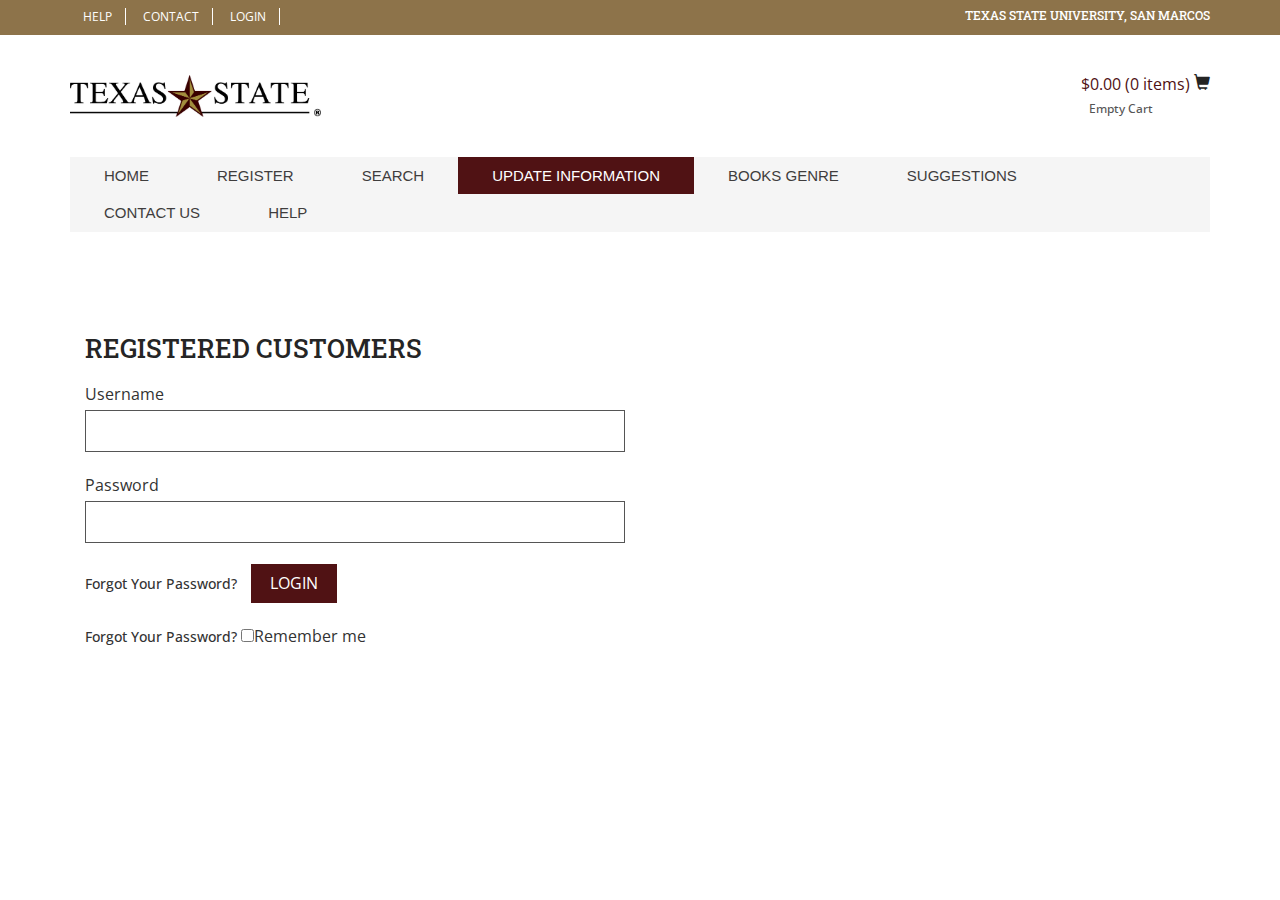
<file: account.html>
<!DOCTYPE HTML>
<html>
<head>
<title>Texas State Bookstore | Account</title>
<meta name="viewport" content="width=device-width, initial-scale=1">
<meta http-equiv="Content-Type" content="text/html; charset=utf-8" />
<script type="applijegleryion/x-javascript"> addEventListener("load", function() { setTimeout(hideURLbar, 0); }, false); function hideURLbar(){ window.scrollTo(0,1); } </script>
<link href="css/bootstrap.css" rel='stylesheet' type='text/css' />
<!-- Custom Theme files -->
<link href="css/style.css" rel='stylesheet' type='text/css' />	
<script src="js/jquery-1.11.1.min.js"></script>
<!-- start menu -->
<link href="css/megamenu.css" rel="stylesheet" type="text/css" media="all" />
<script type="text/javascript" src="js/megamenu.js"></script>
<script>$(document).ready(function(){$(".megamenu").megamenu();});</script>
<script src="js/menu_jquery.js"></script>
<script src="js/simpleCart.min.js"> </script>
<!--web-fonts-->
 <link href='//fonts.googleapis.com/css?family=Open+Sans:400,300,400italic,300italic,600,700' rel='stylesheet' type='text/css'>
 <link href='//fonts.googleapis.com/css?family=Roboto+Slab:300,400,700' rel='stylesheet' type='text/css'>
<!--//web-fonts-->
 <script src="js/scripts.js" type="text/javascript"></script>
<script type="text/javascript" src="js/move-top.js"></script>
<script type="text/javascript" src="js/easing.js"></script>
<!--/script-->
<script type="text/javascript">
			jQuery(document).ready(function($) {
				$(".scroll").click(function(event){		
					event.preventDefault();
					$('html,body').animate({scrollTop:$(this.hash).offset().top},900);
				});
			});
</script>
</head>
<body>
<!--start-home-->
<div class="top_bg" id="home">
	<div class="container">
		<div class="header_top">
			<div class="top_right">
				<ul>
					<li><a href="#">help</a></li>
					<li><a href="contact.html">Contact</a></li>
					<li><a href="login.php">Login</a></li>
				</ul>
			</div>
			<div class="top_left">
				<h6><span></span>Texas State University, San Marcos</h6>
			</div>
			<div class="clearfix"> </div>
		</div>
	</div>
</div>
<!--header-->
<div class="header_bg">
	<div class="container">
		<div class="header">
			<div class="head-t">
				<div class="logo">
					<a href="index.html"><img src="images/txstate.jpg" width="25%" height="10%"></a>
				</div>
				<div class="header_right">
					<div class="cart box_1">
						<a href="checkout.html">
							<div class="total">
								<span class="simpleCart_total"></span> (<span id="simpleCart_quantity" class="simpleCart_quantity"></span> items)</div>
							<i class="glyphicon glyphicon-shopping-cart"></i></a>
						<p><a href="javascript:;" class="simpleCart_empty">Empty Cart</a></p>
						<div class="clearfix"> </div>
					</div>
				</div>
				<div class="clearfix"></div>
			</div>
			<!--start-header-menu-->
			<ul class="megamenu skyblue">
				<li class="grid"><a class="color1" href="index.html">Home</a></li>
				<li class="grid"><a class="color2" href="register.php">Register</a>
				<li><a class="color4" href="showproduct.php">Search</a>
				<li class="active grid"><a class="color5" href="">Update Information</a>
				<li><a class="color6" href="#">Books Genre</a>
				<li><a class="color7" href="#">Suggestions</a>
				<li><a class="color8" href="#">Contact Us</a>
				<li><a class="color9" href="#">Help</a>
				</li>
			</ul>
		</div>
	</div>
</div>
 <!--start-content-->
<!--account-->
   <div class="account">
	  <div class="container">
	       <div class="account-bottom">
				<div class="col-md-6 account-left second">
					<form action="" method="post">
						<div class="account-top heading">
							<h3>REGISTERED CUSTOMERS</h3>
						</div>
						<div class="address">
							<span>Username</span>
							<input type="text" name="username" id="username">
						</div>
						<div class="address">
							<span>Password</span>
							<input type="password" name="password" id="password">
						</div>
						<div class="address">
							<a class="forgot" href="#">Forgot Your Password?</a>
							<input type="submit" value="Login">
						</div>
						<div class="address">
							<a class="forgot" href="#">Forgot Your Password?</a>
							<input type="checkbox" name="remember" id="remember">Remember me
						</div>
						<input type="hidden" name="token" value="<?php echo Token::generate(); ?>">
					 </form>
					  </div>
				 </div>
				<div class="clearfix"></div>
			</div>
	  </div>
<!-- checkout -->
 <!--//end-content-->
    	<!--start-smooth-scrolling-->
						<script type="text/javascript">
									$(document).ready(function() {
										/*
										var defaults = {
								  			containerID: 'toTop', // fading element id
											containerHoverID: 'toTopHover', // fading element hover id
											scrollSpeed: 1200,
											easingType: 'linear' 
								 		};
										*/
										
										$().UItoTop({ easingType: 'easeOutQuart' });
										
									});
								</script>
		<a href="#home" id="toTop" class="scroll" style="display: block;"> <span id="toTopHover" style="opacity: 1;"> </span></a>


</body>
</html>
</file>
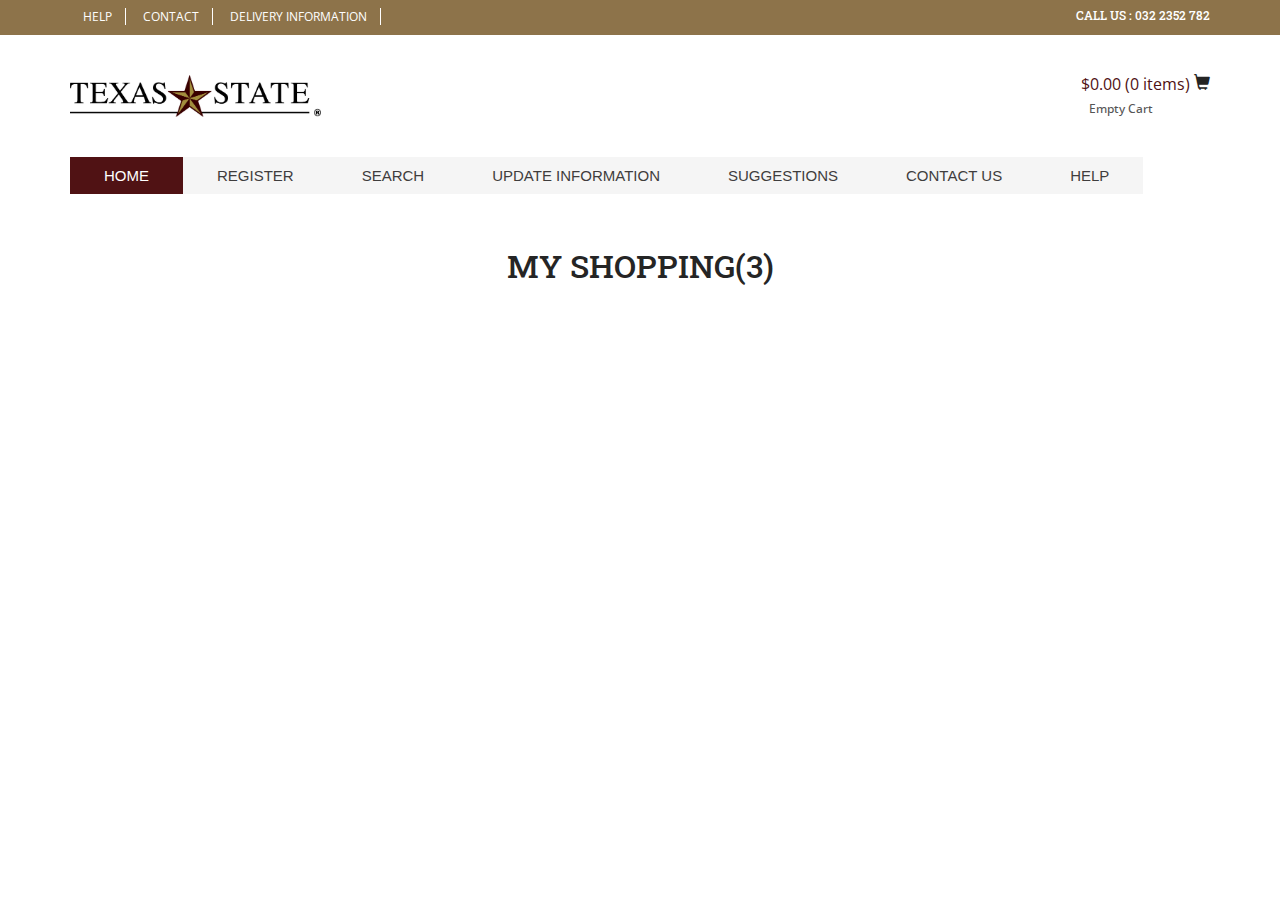
<file: checkout.html>
<!--
Author: W3layouts
Author URL: http://w3layouts.com
License: Creative Commons Attribution 3.0 Unported
License URL: http://creativecommons.org/licenses/by/3.0/
-->
<!DOCTYPE HTML>
<html>
<head>
<title>Texas State University</title>
<meta name="viewport" content="width=device-width, initial-scale=1">
<meta http-equiv="Content-Type" content="text/html; charset=utf-8" />
<script type="applijegleryion/x-javascript"> addEventListener("load", function() { setTimeout(hideURLbar, 0); }, false); function hideURLbar(){ window.scrollTo(0,1); } </script>
<link href="css/bootstrap.css" rel='stylesheet' type='text/css' />
<!-- Custom Theme files -->
<link href="css/style.css" rel='stylesheet' type='text/css' />	
<script src="js/jquery-1.11.1.min.js"></script>
<!-- start menu -->
<link href="css/megamenu.css" rel="stylesheet" type="text/css" media="all" />
<script type="text/javascript" src="js/megamenu.js"></script>
<script>$(document).ready(function(){$(".megamenu").megamenu();});</script>
<script src="js/menu_jquery.js"></script>
<script src="js/simpleCart.min.js"> </script>
<!--web-fonts-->
 <link href='//fonts.googleapis.com/css?family=Open+Sans:400,300,400italic,300italic,600,700' rel='stylesheet' type='text/css'>
 <link href='//fonts.googleapis.com/css?family=Roboto+Slab:300,400,700' rel='stylesheet' type='text/css'>
<!--//web-fonts-->
<script type="text/javascript" src="js/move-top.js"></script>
<script type="text/javascript" src="js/easing.js"></script>
<!--/script-->
<script type="text/javascript">
			jQuery(document).ready(function($) {
				$(".scroll").click(function(event){		
					event.preventDefault();
					$('html,body').animate({scrollTop:$(this.hash).offset().top},900);
				});
			});
</script>
</head>
<body>
<!--start-home-->
<!-- header_top -->
<div class="top_bg" id="home">
	<div class="container">
		<div class="header_top">
			<div class="top_right">
				<ul>
					<li><a href="#">help</a></li>
					<li><a href="contact.html">Contact</a></li>
					<li><a href="#">Delivery information</a></li>
				</ul>
			</div>
			<div class="top_left">
				<h6><span></span> Call us : 032 2352 782</h6>
			</div>
				<div class="clearfix"> </div>
		</div>
	</div>
</div>
<!-- header -->
<div class="header_bg">
	<div class="container">
		<div class="header">
			<div class="head-t">
				<div class="logo">
					<a href="index.html"><img src="images/txstate.jpg" width="25%" height="10%"></a>
				</div>
				<div class="header_right">
					<div class="cart box_1">
						<a href="checkout.html">
							<div class="total">
								<span class="simpleCart_total"></span> (<span id="simpleCart_quantity" class="simpleCart_quantity"></span> items)</div>
							<i class="glyphicon glyphicon-shopping-cart"></i></a>
						<p><a href="javascript:;" class="simpleCart_empty">Empty Cart</a></p>
						<div class="clearfix"> </div>
					</div>
				</div>
				<div class="clearfix"></div>
			</div>
			<!--start-header-menu-->
			<ul class="megamenu skyblue">
				<li class="active grid"><a class="color1" href="index.html">Home</a></li>
				<li class="grid"><a class="color2" href="register.php">Register</a></li>
				<li><a class="color4" href="showproduct.php">Search</a></li>
				<li><a class="color5" href="update.php">Update Information</a></li>
				<li><a class="color7" href="contact.html">Suggestions</a></li>
				<li><a class="color8" href="contact.html">Contact Us</a></li>
				<li><a class="color9" href="contact.html">Help</a></li>
				</li>
			</ul>
		</div>
	</div>
</div>
 <!--start-content-->
<!-- checkout -->
<div class="cart-items">
	<div class="container">
			 <h3 class="tittle">My shopping(3)</h3>
				<!--<script>$(document).ready(function(c) {-->
					<!--$('.close1').on('click', function(c){-->
						<!--$('.cart-header').fadeOut('slow', function(c){-->
							<!--$('.cart-header').remove();-->
						<!--});-->
						<!--});	  -->
					<!--});-->
			   <!--</script>-->
			 <!--<div class="cart-header">-->
				 <!--<div class="close1"> </div>-->
				 <!--<div class="cart-sec simpleCart_shelfItem">-->
						<!--<div class="cart-item cyc">-->
							 <!--<img src="images/f4.jpg" class="img-responsive" alt="">-->
						<!--</div>-->
					   <!--<div class="cart-item-info">-->
						<!--<h3><a href="#"> Lorem Ipsum is not simply </a><span>Pickup time:</span></h3>-->
						<!--<ul class="qty">-->
							<!--<li><p>Min. order value:</p></li>-->
							<!--<li><p>FREE delivery</p></li>-->
						<!--</ul>-->
							 <!--<div class="delivery">-->
							 <!--<p>Service Charges : $10.00</p>-->
							 <!--<span>Delivered in 1-1:30 hours</span>-->
							 <!--<div class="clearfix"></div>-->
				        <!--</div>	-->
					   <!--</div>-->
					   <!--<div class="clearfix"></div>-->
											<!---->
				  <!--</div>-->
			 <!--</div>-->
			 <!--<script>$(document).ready(function(c) {-->
					<!--$('.close2').on('click', function(c){-->
							<!--$('.cart-header2').fadeOut('slow', function(c){-->
						<!--$('.cart-header2').remove();-->
					<!--});-->
					<!--});	  -->
					<!--});-->
			 <!--</script>-->
			 <!--<div class="cart-header2">-->
				 <!--<div class="close2"> </div>-->
				  <!--<div class="cart-sec simpleCart_shelfItem">-->
						<!--<div class="cart-item cyc">-->
							 <!--<img src="images/f5.jpg" class="img-responsive" alt="">-->
						<!--</div>-->
					   <!--<div class="cart-item-info">-->
						<!--<h3><a href="#"> Lorem Ipsum is not simply </a><span>Pickup time:</span></h3>-->
						<!--<ul class="qty">-->
							<!--<li><p>Min. order value:</p></li>-->
							<!--<li><p>FREE delivery</p></li>-->
						<!--</ul>-->
							 <!--<div class="delivery">-->
							 <!--<p>Service Charges : $10.00</p>-->
							 <!--<span>Delivered in 1-1:30 hours</span>-->
							 <!--<div class="clearfix"></div>-->
				        <!--</div>	-->
					   <!--</div>-->
					   <!--<div class="clearfix"></div>-->
											<!---->
				  <!--</div>-->
			  <!--</div>-->
			  <!--<script>$(document).ready(function(c) {-->
					<!--$('.close3').on('click', function(c){-->
							<!--$('.cart-header3').fadeOut('slow', function(c){-->
						<!--$('.cart-header3').remove();-->
					<!--});-->
					<!--});	  -->
					<!--});-->
			 <!--</script>-->
			  <!--<div class="cart-header3">-->
				 <!--<div class="close3"> </div>-->
				  <!--<div class="cart-sec lost simpleCart_shelfItem">-->
						<!--<div class="cart-item cyc">-->
							 <!--<img src="images/f6.jpg" class="img-responsive" alt="">-->
						<!--</div>-->
					   <!--<div class="cart-item-info">-->
						<!--<h3><a href="#"> Lorem Ipsum is not simply </a><span>Pickup time:</span></h3>-->
						<!--<ul class="qty">-->
							<!--<li><p>Min. order value:</p></li>-->
							<!--<li><p>FREE delivery</p></li>-->
						<!--</ul>-->
							 <!--<div class="delivery">-->
							 <!--<p>Service Charges : $10.00</p>-->
							 <!--<span>Delivered in 1-1:30 hours</span>-->
							 <!--<div class="clearfix"></div>-->
				        <!--</div>	-->
					   <!--</div>-->
					   <!--<div class="clearfix"></div>-->
											<!---->
				  <!--</div>-->
			  <!--</div>		-->
		 <!--</div>-->
		 <!--</div>-->
      <!--&lt;!&ndash;//checkout&ndash;&gt;-->
		  <!--&lt;!&ndash;start-bottom&ndash;&gt;-->
		    <!--&lt;!&ndash;start-image-cursuals&ndash;&gt;-->
                  <!--<div class="scroll-slider">-->
                  	<!--<div class="container"> 											 -->
							<!--<div class="nbs-flexisel-container"><div class="nbs-flexisel-inner"><ul class="flexiselDemo3 nbs-flexisel-ul" style="left: -253.6px; display: block;">					    					    					       -->
							<!--<li onclick="location.href='#';" class="nbs-flexisel-item" style="width: 253.6px;"><img src="images/c3.png" alt=""/></li><li onclick="location.href='#';" class="nbs-flexisel-item" style="width: 253.6px;"><img src="images/c4.png" alt=""/></li><li onclick="location.href='#';" class="nbs-flexisel-item" style="width: 253.6px;"><img src="images/c1.png" alt=""/></li><li onclick="location.href='#';" class="nbs-flexisel-item" style="width: 253.6px;"><img src="images/c2.png" alt=""/></li><li onclick="location.href='#';" class="nbs-flexisel-item" style="width: 253.6px;"><img src="images/c3.png" alt=""/></li><li onclick="location.href='#';" class="nbs-flexisel-item" style="width: 253.6px;"><img src="images/c4.png" alt=""/></li><li onclick="location.href='#';" class="nbs-flexisel-item" style="width: 253.6px;"><img src="images/c1.png" alt=""/></li><li onclick="location.href='#';" class="nbs-flexisel-item" style="width: 253.6px;"><img src="images/c2.png" alt=""/></li></ul><div class="nbs-flexisel-nav-left" style="top: 21.5px;"></div><div class="nbs-flexisel-nav-right" style="top: 21.5px;"></div></div></div> -->
							<!--<div class="clearfix"> </div>      -->
						  <!--&lt;!&ndash;start-image&ndash;&gt;-->
								<!--<script type="text/javascript" src="js/jquery.flexisel.js"></script>-->
								<!--&lt;!&ndash;//end&ndash;&gt;-->
								<!--<script type="text/javascript">-->
								<!--$(window).load(function() {-->
								    <!--$(".flexiselDemo3").flexisel({-->
								        <!--visibleItems: 5,-->
								        <!--animationSpeed: 1000,-->
								        <!--autoPlay: true,-->
								        <!--autoPlaySpeed: 3000,            -->
								        <!--pauseOnHover: true,-->
								        <!--enableResponsiveBreakpoints: true,-->
								        <!--responsiveBreakpoints: { -->
								            <!--portrait: { -->
								                <!--changePoint:480,-->
								                <!--visibleItems: 2-->
								            <!--}, -->
								            <!--landscape: { -->
								                <!--changePoint:640,-->
								                <!--visibleItems: 3-->
								            <!--},-->
								            <!--tablet: { -->
								                <!--changePoint:768,-->
								                <!--visibleItems: 3-->
								            <!--}-->
								        <!--}-->
								    <!--});-->
								<!--});-->
								<!--</script>-->
						<!--&lt;!&ndash;&ndash;&gt;-->
				  <!--</div>				-->
			<!--</div>-->
 <!--//end-bottom-->
	<!--end-footer-->
 <!--//end-content-->
    	<!--start-smooth-scrolling-->
						<script type="text/javascript">
									$(document).ready(function() {
										/*
										var defaults = {
								  			containerID: 'toTop', // fading element id
											containerHoverID: 'toTopHover', // fading element hover id
											scrollSpeed: 1200,
											easingType: 'linear' 
								 		};
										*/
										
										$().UItoTop({ easingType: 'easeOutQuart' });
										
									});
								</script>
		<a href="#home" id="toTop" class="scroll" style="display: block;"> <span id="toTopHover" style="opacity: 1;"> </span></a>


</body>
</html>
</file>
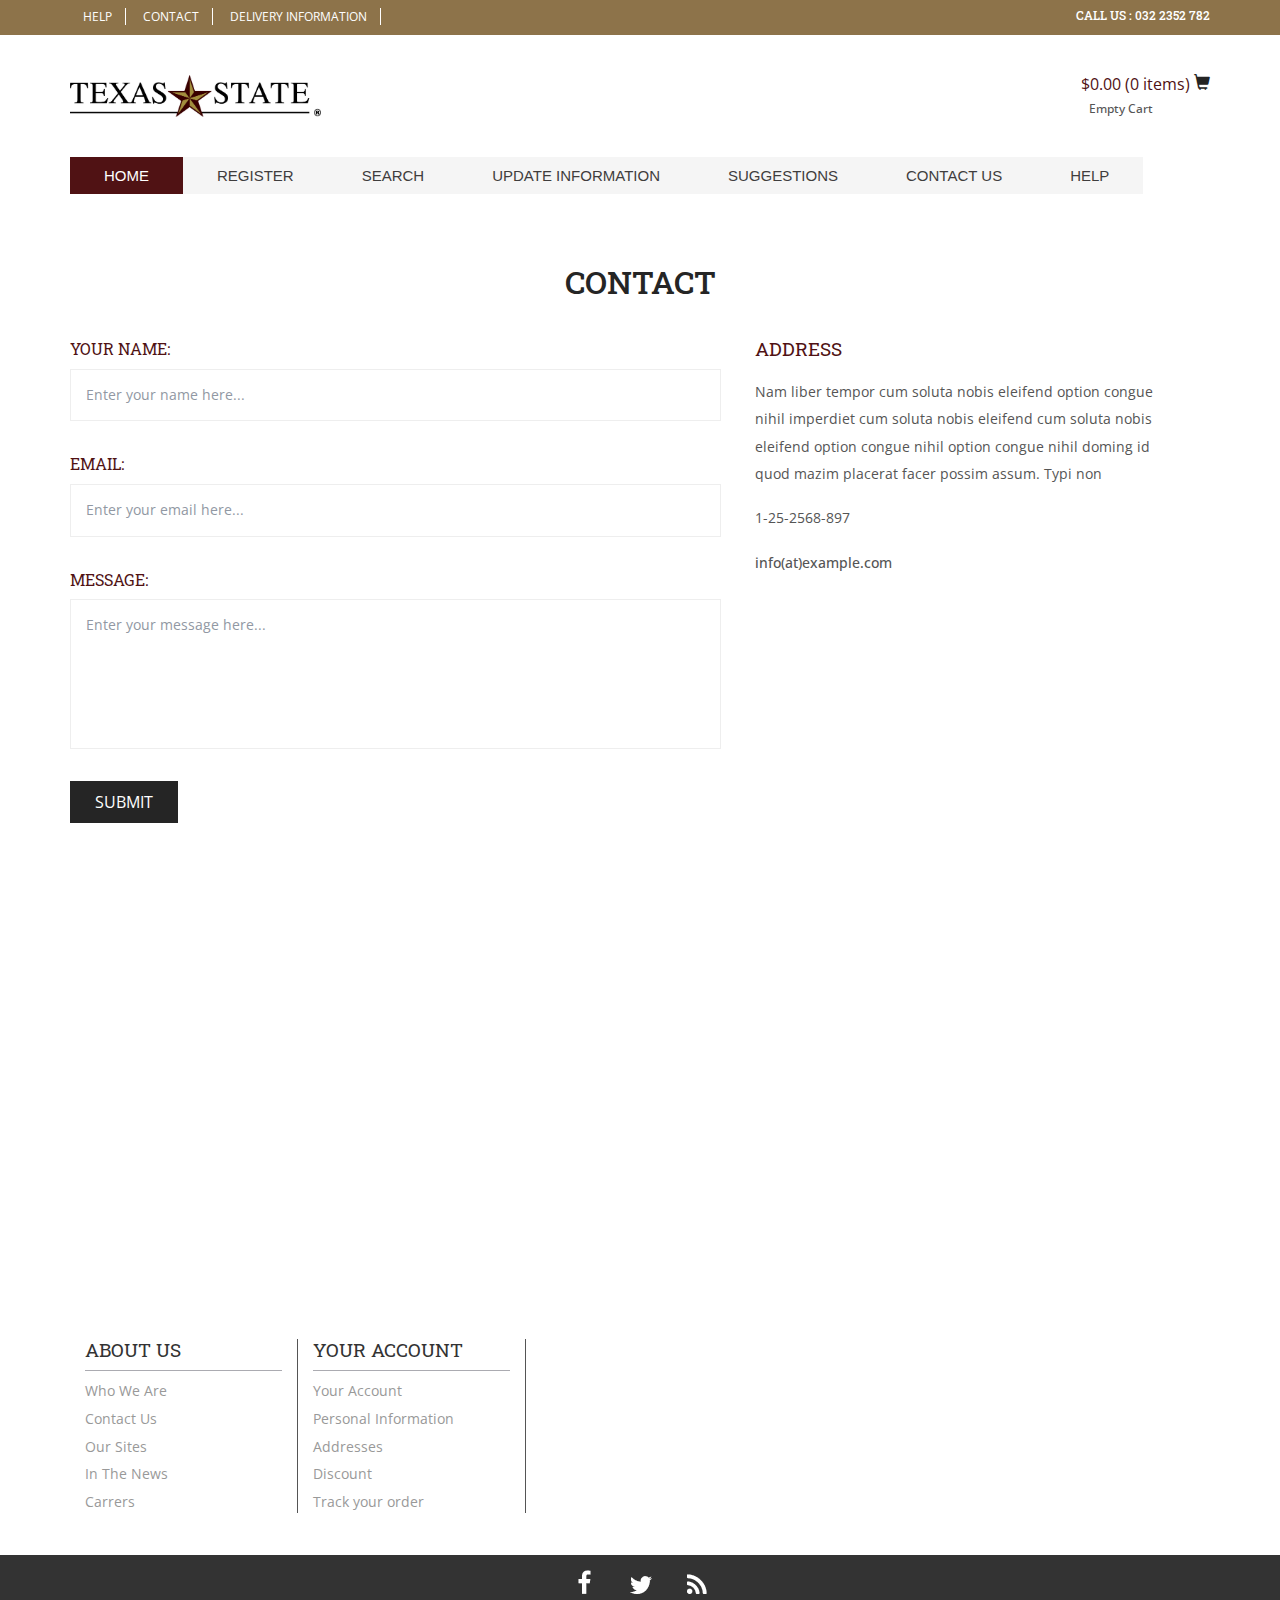
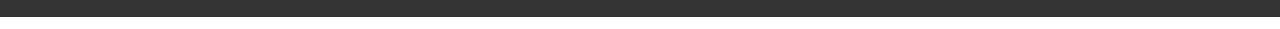
<file: contact.html>
<!DOCTYPE HTML>
<html>
<head>
<title>Texas State Bookstore</title>
<meta name="viewport" content="width=device-width, initial-scale=1">
<meta http-equiv="Content-Type" content="text/html; charset=utf-8" />

<script type="applijegleryion/x-javascript"> addEventListener("load", function() { setTimeout(hideURLbar, 0); }, false); function hideURLbar(){ window.scrollTo(0,1); } </script>
<link href="css/bootstrap.css" rel='stylesheet' type='text/css' />
<!-- Custom Theme files -->
<link href="css/style.css" rel='stylesheet' type='text/css' />	
<script src="js/jquery-1.11.1.min.js"></script>
<!-- start menu -->
<link href="css/megamenu.css" rel="stylesheet" type="text/css" media="all" />
<script type="text/javascript" src="js/megamenu.js"></script>
<script>$(document).ready(function(){$(".megamenu").megamenu();});</script>
<script src="js/menu_jquery.js"></script>
<script src="js/simpleCart.min.js"> </script>
<!--web-fonts-->
 <link href='//fonts.googleapis.com/css?family=Open+Sans:400,300,400italic,300italic,600,700' rel='stylesheet' type='text/css'>
 <link href='//fonts.googleapis.com/css?family=Roboto+Slab:300,400,700' rel='stylesheet' type='text/css'>
<!--//web-fonts-->
 <script src="js/scripts.js" type="text/javascript"></script>
<script type="text/javascript" src="js/move-top.js"></script>
<script type="text/javascript" src="js/easing.js"></script>
<!--/script-->
<script type="text/javascript">
			jQuery(document).ready(function($) {
				$(".scroll").click(function(event){		
					event.preventDefault();
					$('html,body').animate({scrollTop:$(this.hash).offset().top},900);
				});
			});
</script>
</head>
<body>
<!--start-home-->
<div class="top_bg" id="home">
	<div class="container">
		<div class="header_top">
			<div class="top_right">
				<ul>
					<li><a href="#">help</a></li>
					<li><a href="contact.html">Contact</a></li>
					<li><a href="#">Delivery information</a></li>
				</ul>
			</div>
			<div class="top_left">
				<h6><span></span> Call us : 032 2352 782</h6>
			</div>
				<div class="clearfix"> </div>
		</div>
	</div>
</div>
<!-- header -->
<div class="header_bg">
	<div class="container">
		<div class="header">
			<div class="head-t">
				<div class="logo">
					<a href="index.html"><img src="images/txstate.jpg" width="25%" height="10%"></a>
				</div>
				<div class="header_right">
					<div class="cart box_1">
						<a href="checkout.html">
							<div class="total">
								<span class="simpleCart_total"></span> (<span id="simpleCart_quantity" class="simpleCart_quantity"></span> items)</div>
							<i class="glyphicon glyphicon-shopping-cart"></i></a>
						<p><a href="javascript:;" class="simpleCart_empty">Empty Cart</a></p>
						<div class="clearfix"> </div>
					</div>
				</div>
				<div class="clearfix"></div>
			</div>
			<!--start-header-menu-->
			<ul class="megamenu skyblue">
				<li class="active grid"><a class="color1" href="index.html">Home</a></li>
				<li class="grid"><a class="color2" href="register.php">Register</a></li>
				<li><a class="color4" href="showproduct.php">Search</a></li>
				<li><a class="color5" href="update.php">Update Information</a></li>
				<li><a class="color7" href="contact.html">Suggestions</a></li>
				<li><a class="color8" href="contact.html">Contact Us</a></li>
				<li><a class="color9" href="contact.html">Help</a></li>
			</ul>
		</div>
	</div>
</div>
 <!--start-content-->
<!--contact-->
   <div class="contact">
	  <div class="container">
			<h3 class="tittle con">Contact</h3>
			     <div class="lcontact span_1_of_contact">
				      <div class="contact-form">
				  	        <form>
					    	    <p class="comment-form-author"><label>Your Name:</label>
					    	    	<input type="text" class="textbox" value="Enter your name here..." onfocus="this.value = '';" onblur="if (this.value == '') {this.value = 'Enter your name here...';}">
						    	</p>
						        <p class="comment-form-author"><label>Email:</label>
						     	   <input type="text" class="textbox" value="Enter your email here..." onfocus="this.value = '';" onblur="if (this.value == '') {this.value = 'Email';}">
						        </p>
						        <p class="comment-form-author"><label>Message:</label>
						    	  <textarea onfocus="this.value = '';" onblur="if (this.value == '') {this.value = 'Message';}">Enter your message here...</textarea>
						        </p>
						        <input name="submit" type="submit" id="submit" value="Submit">
					        </form>
				       </div>
			     </div>
			     <div class="contact_grid span_2_of_contact_right">
					<h3>Address</h3>
				    <div class="address">
						<i class="pin_icon"></i>
					    <div class="contact_address">
						  Nam liber tempor cum soluta nobis eleifend option congue nihil imperdiet cum soluta nobis eleifend cum soluta nobis eleifend option congue nihil  option congue nihil  doming id quod mazim placerat facer possim assum. Typi non
					    </div>
					    <div class="clearfix"></div>
					</div>
					<div class="address">
						<i class="phone"></i>
					    <div class="contact_address">
						   1-25-2568-897
					    </div>
					    <div class="clearfix"></div>
					</div>
					<div class="address">
						<i class="mail"></i>
					    <div class="contact_email">
						  <a href="mailto:example@gmail.com">info(at)example.com</a>
					    </div>
					    <div class="clearfix"></div>
					</div>
		        </div>
		        <div class="clearfix"></div>
				<div class="map">
		  <iframe src="https://www.google.com/maps/embed?pb=!1m18!1m12!1m3!1d387144.007583421!2d-73.97800349999999!3d40.7056308!2m3!1f0!2f0!3f0!3m2!1i1024!2i768!4f13.1!3m3!1m2!1s0x89c24fa5d33f083b%3A0xc80b8f06e177fe62!2sNew+York%2C+NY%2C+USA!5e0!3m2!1sen!2sin!4v1413440825630"></iframe>
	  </div>
	  </div>
  </div>
 <!--//checkout-->

		<!--start-footer-->
	     <div class="footer">
		   <div class="container">
			<div class="footer-top">
				<div class="col-md-2 footer-left">
					<h3>About Us</h3>
					<ul>
						<li><a href="#">Who We Are</a></li>
						<li><a href="contact.html">Contact Us</a></li>
						<li><a href="#">Our Sites</a></li>
						<li><a href="#">In The News</a></li>
						<li><a href="#">Carrers</a></li>
					</ul>
				</div>
				<div class="col-md-2 footer-left">
					<h3>Your Account</h3>
					<ul>
						<li><a href="account.html">Your Account</a></li>
						<li><a href="#">Personal Information</a></li>
						<li><a href="contact.html">Addresses</a></li>
						<li><a href="#">Discount</a></li>
						<li><a href="#">Track your order</a></li>
					</ul>
				</div>
			</div>

		</div>
	</div>
	<ul class="socials">
				    <li><a class="soc1" href="#"></a></li>
				    <li><a class="soc2" href="#"></a></li>
				    <li><a class="soc3" href="#"></a></li>
				</ul>
	<!--end-footer-->
 <!--//end-content-->
    	<!--start-smooth-scrolling-->
						<script type="text/javascript">
									$(document).ready(function() {
										/*
										var defaults = {
								  			containerID: 'toTop', // fading element id
											containerHoverID: 'toTopHover', // fading element hover id
											scrollSpeed: 1200,
											easingType: 'linear' 
								 		};
										*/
										
										$().UItoTop({ easingType: 'easeOutQuart' });
										
									});
								</script>
		<a href="#home" id="toTop" class="scroll" style="display: block;"> <span id="toTopHover" style="opacity: 1;"> </span></a>


</body>
</html>
</file>
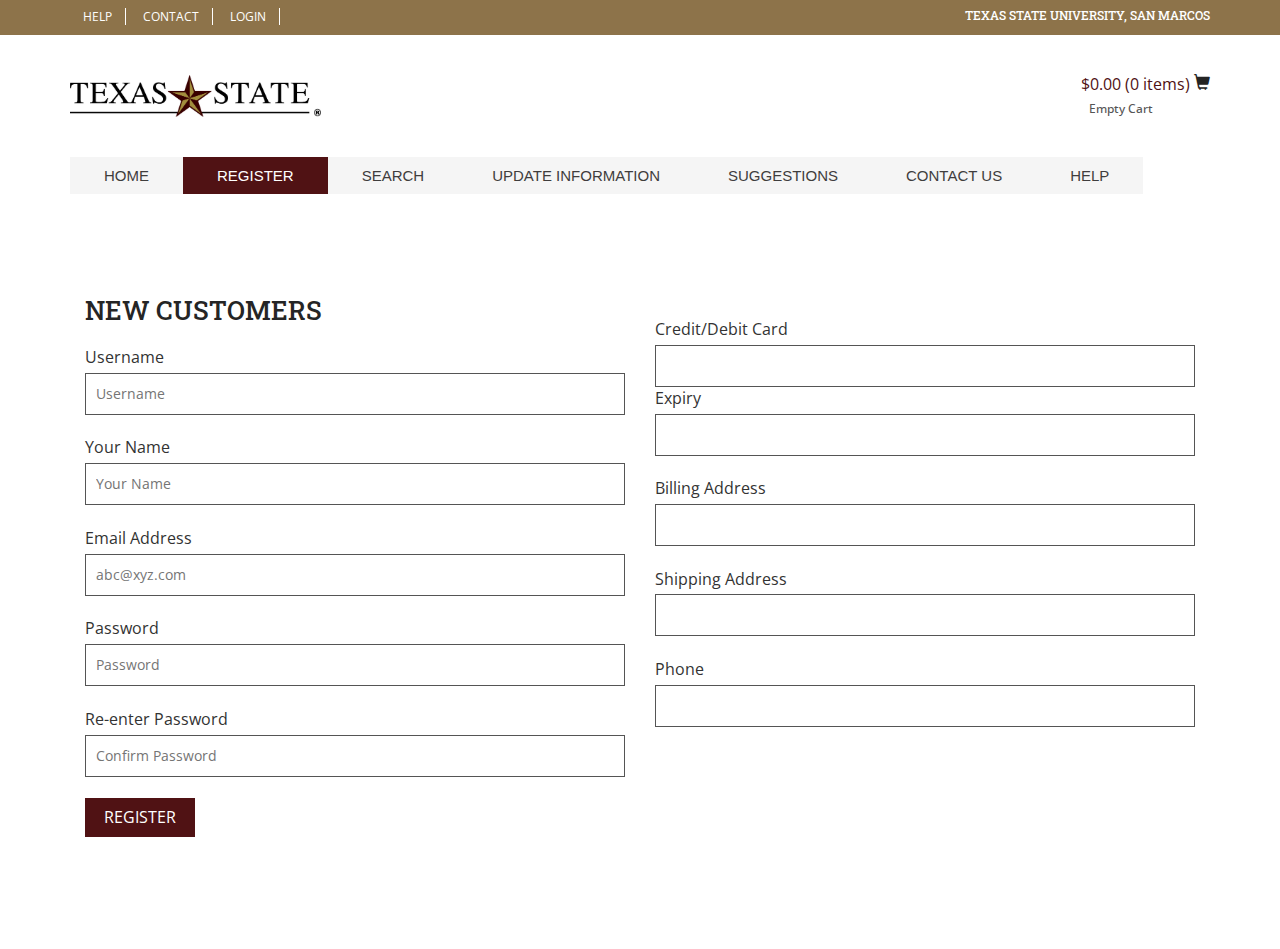
<file: register.html>
<!DOCTYPE HTML>
<html>
<head>
    <title>Texas State Bookstore | Account</title>
    <meta name="viewport" content="width=device-width, initial-scale=1">
    <meta http-equiv="Content-Type" content="text/html; charset=utf-8"/>
    <script type="applijegleryion/x-javascript">
         addEventListener("load", function() { setTimeout(hideURLbar, 0); }, false); function hideURLbar(){ window.scrollTo(0,1); }
    </script>
    <link href="css/bootstrap.css" rel='stylesheet' type='text/css'/>
    <!-- Custom Theme files -->
    <link href="css/style.css" rel='stylesheet' type='text/css'/>
    <script src="js/jquery-1.11.1.min.js"></script>
    <!-- start menu -->
    <link href="css/megamenu.css" rel="stylesheet" type="text/css" media="all"/>
    <script type="text/javascript" src="js/megamenu.js"></script>
    <script>$(document).ready(function () {
        $(".megamenu").megamenu();
    });</script>
    <script src="js/menu_jquery.js"></script>
    <script src="js/simpleCart.min.js"></script>
    <!--web-fonts-->
    <link href='//fonts.googleapis.com/css?family=Open+Sans:400,300,400italic,300italic,600,700' rel='stylesheet'
          type='text/css'>
    <link href='//fonts.googleapis.com/css?family=Roboto+Slab:300,400,700' rel='stylesheet' type='text/css'>
    <!--//web-fonts-->
    <script src="js/scripts.js" type="text/javascript"></script>
    <script type="text/javascript" src="js/move-top.js"></script>
    <script type="text/javascript" src="js/easing.js"></script>
    <!--/script-->
    <script type="text/javascript">
        jQuery(document).ready(function ($) {
            $(".scroll").click(function (event) {
                event.preventDefault();
                $('html,body').animate({scrollTop: $(this.hash).offset().top}, 900);
            });
        });
    </script>
</head>
<body>
<!--start-home-->
<div class="top_bg" id="home">
    <div class="container">
        <div class="header_top">
            <div class="top_right">
                <ul>
                    <li><a href="#">help</a></li>
                    <li><a href="contact.html">Contact</a></li>
                    <li><a href="login.php">Login</a></li>
                </ul>
            </div>
            <div class="top_left">
                <h6><span></span>Texas State University, San Marcos</h6>
            </div>
            <div class="clearfix"></div>
        </div>
    </div>
</div>
<!--header-->
<div class="header_bg">
    <div class="container">
        <div class="header">
            <div class="head-t">
                <div class="logo">
                    <a href="index.html"><img src="images/txstate.jpg" width="25%" height="10%"></a>
                </div>
                <div class="header_right">
                    <div class="cart box_1">
                        <a href="checkout.html">
                            <div class="total">
                                <span class="simpleCart_total"></span> (<span id="simpleCart_quantity"
                                                                              class="simpleCart_quantity"></span> items)
                            </div>
                            <i class="glyphicon glyphicon-shopping-cart"></i></a>
                        <p><a href="javascript:;" class="simpleCart_empty">Empty Cart</a></p>
                        <div class="clearfix"></div>
                    </div>
                </div>
                <div class="clearfix"></div>
            </div>
            <!--start-header-menu-->
            <ul class="megamenu skyblue">
                <li class="grid"><a class="color1" href="index.html">Home</a></li>
                <li class="active grid"><a class="color2" href="register.php">Register</a></li>
                <li><a class="color4" href="showproduct.php">Search</a></li>
                <li><a class="color5" href="update.php">Update Information</a></li>
                <li><a class="color7" href="contact.html">Suggestions</a></li>
                <li><a class="color8" href="contact.html">Contact Us</a></li>
                <li><a class="color9" href="contact.html">Help</a></li>
                </li>
            </ul>
        </div>
    </div>
</div>
<!--start-content-->
<!--account-->
<div class="account">
    <div class="container">
        <form action="" method="post">
        <div class="account-bottom">
            <div class="col-md-6 account-left">

                    <div class="account-top heading">
                        <h3>NEW CUSTOMERS</h3>
                    </div>
                    <div class="address">
                        <span>Username</span>
                        <input type="text" name="username" id="username" placeholder="Username">
                    </div>
                    <div class="address">
                        <span>Your Name</span>
                        <input type="text" name="name" id="name" placeholder="Your Name">
                    </div>
                    <div class="address">
                        <span>Email Address</span>
                        <input type="text" name="email" id="email" placeholder="abc@xyz.com">
                    </div>
                    <div class="address">
                        <span>Password</span>
                        <input type="password" name="password" id="password" placeholder="Password" autocomplete="off">
                    </div>
                    <div class="address">
                        <span>Re-enter Password</span>
                        <input type="password" name="password_again" id="password_again" placeholder="Confirm Password"
                               autocomplete="off">
                    </div>
                    <div class="address new">
                        <input type="submit" value="Register">
                    </div>

            </div>
            <div class="col-md-6 account-left second">

                <div class="address">
                    <span>Credit/Debit Card</span>
                    <input type="text" name="card" id="card">
                    <span>Expiry</span>
                    <input type="text" name="expiry" id="expiry">
                </div>
                <div class="address">
                    <span>Billing Address</span>
                    <input type="text" name="address_billing" id="addr_bill">
                </div>
                <div class="address">
                    <span>Shipping Address</span>
                    <input type="text" name="address_shipping" id="addr_ship">
                </div>
                <div class="address">
                    <span>Phone</span>
                    <input type="text" name="phone" id="phone" >
                </div>

            </div>
        </div>
        </form>
    </div>
</div>
<div class="clearfix"></div>
</div>
</div>
<!-- checkout -->
<!--//end-content-->
<!--start-smooth-scrolling-->
<script type="text/javascript">
    $(document).ready(function () {
        $().UItoTop({easingType: 'easeOutQuart'});

    });
</script>
<a href="#home" id="toTop" class="scroll" style="display: block;"> <span id="toTopHover"
                                                                         style="opacity: 1;"> </span></a>


</body>
</html>
</file>
<file: css/style.css>
/*--
Author: W3layouts
Author URL: http://w3layouts.com
License: Creative Commons Attribution 3.0 Unported
License URL: http://creativecommons.org/licenses/by/3.0/
--*/
html, body{
	font-family: 'Open Sans', sans-serif;
	font-size: 100%;
	background:#fff;
}
body a {
	transition:0.5s all;
	-webkit-transition:0.5s all;
	-moz-transition:0.5s all;
	-o-transition:0.5s all;
	-ms-transition:0.5s all;13
}
a:hover{
 text-decoration:none;
}
input[type="button"],input[type="submit"],li.parallelogram{
	transition:0.5s all;
	-webkit-transition:0.5s all;
	-moz-transition:0.5s all;
	-o-transition:0.5s all;
	-ms-transition:0.5s all;
}
h1,h2,h3,h4,h5,h6{
	margin:0;
	font-family: 'Roboto Slab', serif;
}	
p{
	margin:0;
}
ul{
	margin:0;
	padding:0;
}
label{
	margin:0;
}
/*--start-header--*/

/*-- header --*/
.top_bg{
	background: #8d734a;
}
.header_top{
	    padding: 9px 0 8px;
}
.top_left{
	float: right;
}
.top_left h6{
	text-transform:uppercase;
	font-size:12px;
	color:#ffffff;
}
.top_left h2 span {
  color: #000000;
  margin-right: 0px;
  padding: 1px 10px;
  background: url(../images/phon.png) no-repeat 0px 2px;
  -webkit-transition: all 0.3s ease-in-out;
  -moz-transition: all 0.3s ease-in-out;
  -o-transition: all 0.3s ease-in-out;
  transition: all 0.3s ease-in-out;
}
.top_right{
	float:left;
	color: #ffffff;
	margin-top: -5px;
}
.top_right ul{
	padding:0;
	list-style:none;
}
.top_right ul li{
	display: inline-block;
    margin: 0 0px;
    border-right:1px solid #fff;
}
.top_right ul li:last-child{
	margin-right: 0;
}
.top_right ul li a{
	text-align:center;
	padding: 0px 13px;
	text-transform:uppercase;
	font-size:12px;
	display:block;
	color:#ffffff;
	-webkit-transition: all 0.3s ease-in-out;
	-moz-transition: all 0.3s ease-in-out;
	-o-transition: all 0.3s ease-in-out;
	transition: all 0.3s ease-in-out;
}
.top_right ul li a:hover{
	color:#501214;
	text-decoration: none;
}
.logo {
  margin: 1.5em 0;
  float:left;
    width: 88%;
}
.header_right {
      float: right;
    margin-top: 1em;
}
.logo  a h1{
 font-size: 2.7em;
 font-weight:400;
 color: #501214;
 font-family: 'Roboto Slab', serif;
}
.logo  a h1:hover{
 text-decoration:none;
}
.logo h1 span {
    color: #333;
}
.head-t {
  padding: 1em 0;
}
.header_right{
	position:relative;
}
.box_1 {
  float: right;
  margin-top: 5px;
}
.box_1 h3 {
  color: #702428 !important;
  font-size: 1em;
  font-weight: 700;
  margin: 0;
}
.total {
  display: inline-block;
  vertical-align: middle;
  color:#501214;
}
.box_1 a img {
  margin: 3px 0 0 0px;
}
.box_1 p {
  margin: 0px 0 0px 8px;
}
a.simpleCart_empty {
    color: #555;
    font-weight: 500;
       font-size: 0.75em;
}
.box_1 i{
 color:#242424;
}
.box_1 i:hover{
 color:#501214;
}
.products {
    padding: 1em 0 4em 0;
}
/*----*/
/* start icon styles */
.icon1:before,.icon1:after {
	content: "";
	display: table;
}
.icon1:after {
	clear: both;
}
.icon1 {
  float: left;
  zoom: 1;
  margin-right: 0%;
  width: 40%;
  margin: 8px 0 0;
}
ul.icon1 {
	padding:0;
	list-style:none;
}
.icon1 li {
	float: left;
	position: relative;
	cursor: pointer;
}
.icon1 li:last-child{
	border-right:none;
}
.icon1 li:hover > a {
	color: #fafafa;
}
*html .icon1 li a:hover { /* IE6 only */
	color: #fafafa;
}
.icon1 ul {
	width:300px;
	margin: 20px 0 0 0;
	_margin: 0;
	opacity: 0;
	visibility: hidden;
	position: absolute;
	top: 42px;
	z-index: 1;
	right: -140px;
	background: #ffffff;
	-webkit-transition: all .2s ease-in-out;
	-moz-transition: all .2s ease-in-out;
	-ms-transition: all .2s ease-in-out;
	-o-transition: all .2s ease-in-out;
	transition: all .2s ease-in-out;
	box-shadow: 0px 0px 5px #aaa;
	-webkit-box-shadow: 0px 0px 5px #aaa;
	-moz-box-shadow: 0px 0px 5px #aaa;
	-o-box-shadow: 0px 0px 5px #aaa;
}
.icon1 li:hover > ul {
	opacity: 1;
	visibility: visible;
	margin: 0;
}
.icon1 ul ul {
	top: 6px;
	left: 158px;
	margin: 0 0 0 20px;
	border-radius: 5px;
	-webkit-border-radius: 5px;
	-moz-border-radius: 5px;
	-o-border-radius: 5px;
}
.icon1 ul li {
	float: none;
	display: block;
	border: 0;
}
.icon1 ul li:first-child{
	border-top:none;
}
.icon1 ul li:first-child a{
	border-top-left-radius: 5px;
	-webkit-border-top-left-radius: 5px;
	-moz-border-top-left-radius: 5px;
	-o-border-top-left-radius: 5px;
}
.icon1 ul li:last-child {   
	-moz-box-shadow: none;
	-webkit-box-shadow: none;
	box-shadow: none;    
}
.icon1 ul a {    
	_height: 10px; /*IE6 only*/
	white-space: nowrap;
	float: none;
	text-transform: none;
}
.active-icon{
	display: block;
}
.icon1 ul li:first-child > a:after {
	content: '';
	position: absolute;
	left: 45%;
	top: -30px;
	border-left: 10px solid transparent;
	border-right:10px solid transparent;
	border-bottom:10px solid #f0f0f0;
}
.icon1 ul ul li:first-child a:after {
	left: -100px;
	top: 0%;
	margin-top: -6px;
	border-left: 0;	
	border-bottom:20px solid transparent;
	border-top: 20px solid transparent;
	border-right:20px solid #323757;
}
/* Mobile */
.icon1-trigger {
	display: none;
}
.sub-icon1 img{
	border:none;
	display:inline-block;
	vertical-align:middle;
}
.c1{
	background: url(../images/art.png) no-repeat 0px 0px;
	width: 32px;
	height: 32px;
	display: inline-block;
	vertical-align: middle;
	margin-top: 2px;
}
.c2 {
  background: url(../images/bag.png) no-repeat 0px 1px;
  width: 24px;
  height: 24px;
  display: inline-block;
  vertical-align: middle;
}
.icon1 .profile_img {
	margin-top: 3px;
}
.sub-icon1 ul li h3{
	text-align:center;
	font-size: 1em;
	color: #00405d;
	text-transform:uppercase;
	margin-bottom: 4%;
}
.sub-icon1 ul li p{
	text-align:center;
	font-size: 0.8125em;
	color: #555555;
	line-height: 1.8em;
}
.sub-icon1.list{
	padding: 20px 0px;
}
.sub-icon1 ul li p a{
	color: #00405d;
}
.sub-icon1 ul li p a:hover{
	color: #555555;
	text-decoration:underline;
}
ul.megamenu.skyblue {
  background: #f5f5f5;
}
.rgt-bottom {
  margin-bottom: 1em;
}
/* start menu */
.h_nav h4{
	border-bottom: 1px solid rgb(236, 236, 236);
	font-size: 1em;
	color: #000;
	line-height: 1.8em;
	text-transform: uppercase;
	margin-bottom: 4%;
}
.h_nav h4.top{
	margin-top: 12%;
}
.h_nav ul li{
	display: block;
}
.h_nav ul li a{
	display: block;
	font-size: 0.95em;
	color: #555;
	text-transform: capitalize;
	line-height: 1.8em;
	-webkit-transition: all 0.3s ease-in-out;
	-moz-transition: all 0.3s ease-in-out;
	-o-transition: all 0.3s ease-in-out;
	transition: all 0.3s ease-in-out;
	line-height: 2.5em;
}
.h_nav ul li a:hover{
	color:#00405d;
	text-decoration:underline;
}
/*----*/
.banner {
    margin-top: 3em;
}
.jocket {
    padding-left: 0;
}
h3.b-tittle  {
    color: #252525;
    font-size: 1.2em;
    font-weight: 400;
    text-transform: uppercase;
}
.text {
    padding: 0;
}
.bag-img {
    margin-top: 1em;
}
a.collection{
    font-size: 0.9em;
    color: #555;
    display: inline-block;
    margin-top: 0.5em;
}
a.collection i {
    vertical-align: middle;
    font-size: 1em;
    margin: 0 0.3em;
    color: #501214;
}
.jock-img {
    padding: 0;
	float: left;
    width: 70%;
	    margin-top: 1em;
}
.jock-text {
    float: right;
	    width: 28%;
}
.shoe-img {
    float: left;
}
.shoe-text {
    padding: 0;
    float: right;
}
.pack {
    float: left;
	width:49%;
}
.bottom-bags {
    margin-top: 1em;
}
.glass {
    padding: 0;
}
.bags {
    margin-top: 1em;
}
.fashion-info {
  margin-top: 3em;
}
.fashion-info.two {
  margin-top:2em;
}
.fashion-grids {
  padding-left: 0;
}
.fashion-grids:nth-child(2) {
  padding: 0 0.5em;
}
.fashion-grids:nth-child(3) {
  padding-right: 0;
  padding-left: 1em;
}
.fashion-grids img{
	width: 100%;
}
.fashion-grids p {
  color: #fff;
  line-height: 1.9em;
  font-weight: 400;
}
.fashion-section {
    padding: 4em 0;
}
.collection-section {
    padding: 4em 0;
}
/*--Common-style--*/
.fashion-grids h4 {
     color: #fff;
    font-size: 1.2em;
    font-weight: 400;
    text-transform: uppercase;
}
.fashion-grids figure {
	position: relative;
	float: left;
	overflow: hidden;
	text-align: center;
	cursor: pointer;
	width:100%;
}
.fashion-grids figure img {
	position: relative;
	display: block;
}

.fashion-grids figure figcaption {
	padding: 2em;
	color: #fff;
	font-size: 1.25em;
	-webkit-backface-visibility: hidden;
	backface-visibility: hidden;
}
.fashion-grids figure figcaption::before,
.fashion-grids figure figcaption::after {
	pointer-events: none;
}

.fashion-grids figure figcaption{
	position: absolute;
	top: 0;
	left: 0;
	width: 100%;
	height: 100%;
}
figure.effect-bubba {
	 background-color: rgba(24, 201, 210, 0.84);
}
figure.effect-bubba img {
	opacity: 0.4;
}

figure.effect-bubba figcaption::before,
figure.effect-bubba figcaption::after {
	position: absolute;
	top: 30px;
	right: 30px;
	bottom: 30px;
	left: 30px;
	content: '';
	opacity: 0;
	-webkit-transition: opacity 0.35s, -webkit-transform 0.35s;
	transition: opacity 0.35s, transform 0.35s;
}

figure.effect-bubba figcaption::before {
	border-top: 1px solid #fff;
	border-bottom: 1px solid #fff;
	-webkit-transform: scale(0,1);
	transform: scale(0,1);
}

figure.effect-bubba figcaption::after {
	border-right: 1px solid #fff;
	border-left: 1px solid #fff;
	-webkit-transform: scale(1,0);
	transform: scale(1,0);
}

figure.effect-bubba h4 {
	padding-top: 21%;
	-webkit-transition: -webkit-transform 0.35s;
	transition: transform 0.35s;
	-webkit-transform: translate3d(0,-20px,0);
	transform: translate3d(0,-20px,0);
	opacity:0;
}

figure.effect-bubba p {
	padding: 20px 2.5em;
	opacity: 0;
	-webkit-transition: opacity 0.35s, -webkit-transform 0.35s;
	transition: opacity 0.35s, transform 0.35s;
	-webkit-transform: translate3d(0,20px,0);
	transform: translate3d(0,20px,0);
}
figure.effect-bubba p.cart a{
      padding: 8px 15px;
    background: #fff;
    -webkit-transition: all 0.3s ease-in-out;
    text-transform: uppercase;
    -moz-transition: all 0.3s ease-in-out;
    -o-transition: all 0.3s ease-in-out;
    transition: all 0.3s;
    font-size: 0.8em;
    color: #333;
    font-weight: 400;
	}
figure.effect-bubba figcaption::before,
figure.effect-bubba figcaption::after {
	opacity: 1;
	-webkit-transform: scale(1);
	transform: scale(1);
}

figure.effect-bubba h4,
figure.effect-bubba p {
	opacity: 1;
	-webkit-transform: translate3d(0,0,0);
	transform: translate3d(0,0,0);
}
/*--middle--*/
.middle {
    background: url(../images/librarycategory.jpg) no-repeat;
    background-size: cover;
    -webkit-background-size: cover;
	-o-background-size: cover;
	-moz-background-size: cover;
    min-height:410px;
}
.mid-top {
    text-align: center;
    padding-top: 10em;
}
.mid-top h3 {
    color: #fff;
    font-size: 3em;
	  text-transform: uppercase;
}
	.mid-top p {
    font-size: 1.8em;
    color: #501214;
    text-transform: uppercase;
    font-weight:300;
	    margin-top: 0.5em;
}
.mid-content {
    padding: 1em 0 3em 0;
}
/* Slide3 */
.recommand-section {
    padding: 3em 0;
}
.about_tagline {
	font-size: 24px;
	margin-top: 60px;
	margin-bottom: 100px;
	color: #15b86e;
	font-style: italic;
	line-height: 31px;
}

ul.selectors_wrapper {
	width: 18%;
	float: left;
	margin-right: 10%;
}

li.selector {
    list-style-type: none;
    padding: 19px 0px 10px 27px;
    background: url('../images/list-show.png') no-repeat 0px 21px;
    cursor: pointer;
    color: #252525;
    font-size: 1em;
    font-weight: 400;
    text-transform: uppercase;
    text-decoration: none;
}
.standards  h5{
    list-style: none;
    font-size: 2em;
    font-weight: 400;
	font-family: 'Roboto Slab', serif;
}
.standards  h5 i {
    font-size: 0.8em;
}
.selector.active {
	color: #501214;
	background: url('../images/list-hover.png') no-repeat 0px 21px;
}


.selector:hover {
	cursor: pointer;
}

.standard_content {
	float: right;
	width: 72%;
	box-sizing: border-box;
	position: relative;
	height: 390px!important;
}

.view, .standard {
	position: absolute;
	opacity: 0;
	transition: opacity 0.2s ease;
	-webkit-transition: opacity 0.2s ease;
}
.view.active, .standard.active {
	opacity: 1 !important;
	z-index: 100;
}
.standard {
	width: 100%;
}
.tag-grid {
	background: #fff;
	width: 29.333%;
	margin: 0 2%;
	padding: 10px;
	border: 1px solid #DBDFE6;
	float:left;
}
.r-title {
   padding: 18px 0 6px 0px;
   text-align:center;
}
.tag-wrapper h3{
    color: #252525;
    font-size: 1.2em;
    font-weight: 400;
}
.tag-wrapper h4 {
    font-size: 1.1em;
    font-weight: 400;
    margin-top: 5px;
	color: #501214;
}
.recommand-section-grids {
	margin-top: 4em;
}
.tags i {
    color: #333;
    font-size: 0.8em;
}

.tag-grid:hover{
 display:block;
}
h3.tittle {
    color: #252525;
    font-size:2em;
    text-align: center;
    text-transform: uppercase;
}
h3.tittle.con {
    margin-bottom: 1.2em;
}
.account-top.heading h3 {
  color: #252525;
    font-size:1.6em;
    text-align:left;
    text-transform: uppercase;
	    margin-bottom: 0.8em;
}
.tag-grid{
 position:relative;
}
.atc {
    font-size: 1.05em;
    font-weight: 400;
	position:absolute;
	top: 38%;
    left:32%;
	display:none;
}
.atc a {
   padding: 8px 18px;
    background: #252525;
    -webkit-transition: all 0.3s ease-in-out;
    text-transform: uppercase;
    -moz-transition: all 0.3s ease-in-out;
    -o-transition: all 0.3s ease-in-out;
    transition: all 0.3s;
    font-size: 0.9em;
    color: #fff;
}
.tag-grid:hover .atc a{
   background:#501214;
}
.tag-grid:hover .atc{
 display:block;
}
/* Tablet */
@media screen and (max-width: 768px) {
.services_nav_list {
		display: none;
	}
	
	.services_nav.responsive {
		display: inherit;
		margin-top: 70px;
		margin-bottom: 30px;
	}
	
	.service_wrapper {
		margin-top: 0px;
	}
	
	.services_nav.desktop {
		display: none;
	}
	
	.services_nav {
		margin-top: 0;
	}
	
	
	.standard {
		position: absolute;
		opacity: 0;
		transition: opacity 0.2s ease;
		-webkit-transition: opacity 0.2s ease;
	}

	
    
    .contact_info, .form {
	    width: 100%;
	    float: none;
	    margin: 0 auto;
    }

}

/* Mobile */
@media screen and (max-width: 480px) {
	
	header h1 {
		font-family: 'Bitter', sans-serif;
		font-size: 24px;
		margin-bottom: 20px;
		text-transform: uppercase;
		letter-spacing: 3px;
		line-height: 31px;
	}
	
	header p {
		font-size: 14px;
		line-height: 21px;
		margin-bottom: 35px;
	}
	
	header .container {
		padding: 50% 0 25%;
	}
	
	.contact_info .h1 {
		font-size: 23px;
		text-align: center;
	}
	
	.bio, .bio_image {
		width: 100%;;
		margin-right: 0;
	}
	
	.bio_image {
		margin-bottom: 10px;
	}
	
	.contact_info {
		max-width: none;
	}
	
	.copyright, .credentials {
		float: none;
	}

}
/*--start-account--*/
.account{
	padding:6em 0px;
}
.address span {
	font-size:1em;
	color: #333;
	display: block;
	padding-bottom: 4px;
}
.address input[type="text"],.address input[type="password"] {
border: 1px solid #555;
    outline: none;
    width: 100%;
    font-size: 14px;
    padding: 10px 10px;

}
.address{
	margin-top:4%;
}
.address a {
	font-size: 14px;
	color: #333;
	font-weight: 500;
}
.address input[type="submit"] {
	background:#501214;
	color: #FFF;
	font-size: 1em;
	padding: 0.5em 1.2em;
	transition: 0.5s all;
	-webkit-transition: 0.5s all;
	-moz-transition: 0.5s all;
	-o-transition: 0.5s all;
	display: inline-block;
	text-transform: uppercase;
	border: none;
	outline: none;
	margin-left: 10px;
}
.address input[type="submit"]:hover {
	background:#242424;
	transition: 0.5s all;
	-webkit-transition: 0.5s all;
	-moz-transition: 0.5s all;
	-o-transition: 0.5s all;
}
.new input[type="submit"]{
	margin-left:0;
}
/*--end-account--*/
/*-- products --*/
.products-grids{
	padding:4em 0 0;
}
.products-grid-right {
    padding-left: 0;
	    float: left;
}
.products-grd{
	float:left;
	width:31.9%;
	text-align: center;
	position:relative;
}
.products-grd:nth-child(2){
	margin:0 1em;
}
.products-grd:hover div.pro-grd{
	display:block;
}
.pro-grd{
	position:absolute;
	top: 39%;
	left:0%;
	width: 100%;
}
.pro-grd a{
	color: #fff;
    font-size: 15px;
    margin: 0;
    background: rgba(24, 201, 210, 0.7);
    text-decoration: none;
    padding: 0.5em 1em;
}
span.valsa{
	color:#204056;
}
.prd p {
  padding-bottom: 1em;
}
.prd p i {
       color: #252525;
    font-size: 1em;
}
.products-grid-left{
	padding:0 !important;
	    float: right;
}
.products-grid-lft:nth-child(2){
	margin:1em 0;
}
.p-one {
    box-shadow: 2px 2px 11px #CCCBCB;
    padding: 1.5em 0 0;
}
span.valsa {
   color: #333;
    font-size: 0.9em;
    font-weight: 600;
    line-height: 2em;
}
.p-one h4 {
        margin: 1em 0 0.5em 0;
    color: #501214;
    font-size: 1em;
}
.mask span {
    background: #185682;
    color: #fff;
    font-size: 12px;
    padding: 6px 12px;
}
/* start women */
.products-single {
    float: right;
}
.women_main{
	padding:4em 0;
}
.women{
	text-align: left;
	border-bottom: 1px solid #ebebeb;
}
.women h4{
	float:left;
	font-size:1em;
	text-transform:uppercase;
	color: #333333;
}
.women h4{
	color:#555555;
}
.w_nav {
	float:right;
	color:#555555;
	font-size:0.8125em;
	padding:0;
	list-style:none;
}
.w_nav li{
	display: inline-block;
}
.w_nav li a{
	display: block;
	color:#555555;
	text-transform:capitalize;
}
.w_nav li a:hover{
	color: #00405d;
}
.w_sidebar{
	border: 1px solid #EBEBEB;
}
.w_nav1 ul{
	padding:0;
	list-style:none;
}
.w_nav1{
	padding: 20px;
}
.w_nav1 h4{
	text-transform: uppercase;
    color: #501214;
    font-size: 1.2em;
    margin-bottom: 5px;
}
.w_nav1 ul li{
	line-height: 1.5em;
}
.w_nav1 ul li a{
	display: block;
	text-transform:uppercase;
	color: #555555;
	font-size: 0.8725em;
}
.w_nav1 ul li a:hover{
	color:#00405d;
}
.w_nav2{
	padding: 20px;
}
.w_nav2  li{
	line-height: 1.5em;
	display: inline-block;
}
.w_nav2 li a{
	display: block;
	padding: 14px;
}
.w_nav2 li a.color1{
	background:	#0AA5E2;
}
.w_nav2 li a.color2{
	background:	#40E0D0;
}
.w_nav2 li a.color3{
	background:	#B03060;
}
.w_nav2 li a.color4{
	background:	#000080;
}
.w_nav2 li a.color5{
	background:	#E60D41;
}
.w_nav2 li a.color6{
	background:	#45BF55;
}
.w_nav2 li a.color7{
	background:	#FF7F00;
}
.w_nav2 li a.color8{
	background:	#8B4513;
}
.w_nav2 li a.color9{
	background:	#FFD700;
}
.w_nav2 li a.color10{
	background:	#9FA8AB;
}
.w_nav2 li a.color11{
	background:	#C0C0C0;
}
.w_nav2 li a.color12{
	background:	#0AA5E2;
}
.w_nav2 li a.color13{
	background:	#FFCBDB;
}
.w_nav2 li a.color14{
	background:	#B87333;
}
.w_nav2 li a.color15{
	background:	#BFB540;
}
.sky-form .label {
	display: block;
	margin-bottom: 6px;
	line-height: 19px;
}
.w_sidebar h3{
	padding:0 20px 10px;
	font-size: 1em;
	color: #555555;
	text-transform:uppercase;
}
/* radios and checkboxes */
.sky-form {
	margin-top: -10px;
}
.row1{
	outline:none;
	padding: 20px;
	overflow: auto;
	height: 200px;
}
.sky-form.col.col-4 ul {
	padding: 0;
	list-style: none;
}
.sky-form h4{
	    margin-top: 10px;
    background: #252525;
    padding: 10px 20px;
    color: #fff;
    text-transform: uppercase;
    margin-bottom: 0;
    font-size: 16px;
}
.sky-form section {
	margin-bottom: 20px;
}
.sky-form .label {
	display: block;
	margin-bottom: 6px;
	line-height: 19px;
}
.sky-form .label.col {
	margin: 0;
	padding-top: 10px;
}
.sky-form .input,
.sky-form .select,
.sky-form .textarea,
.sky-form .radio,
.sky-form .checkbox,
.sky-form .toggle,
.sky-form .button {
	position: relative;
	display: block;
}
/* selects */
.sky-form .select i {
	position: absolute;
	top: 14px;
	right: 14px;
	width: 1px;
	height: 11px;
	background: #fff;
	box-shadow: 0 0 0 12px #fff;
}
.sky-form .select i:after,
.sky-form .select i:before {
	content: '';
	position: absolute;
	right: 0;
	border-right: 4px solid transparent;
	border-left: 4px solid transparent;
}
.sky-form .select i:after {
	bottom: 0;
	border-top: 4px solid #404040;
}
.sky-form .select i:before {
	top: 0;
	border-bottom: 4px solid #404040;
}
.sky-form .select-multiple select {
	height: auto;
}
/* radios and checkboxes */
.sky-form .radio,.sky-form .checkbox {
	outline:none;
	border:none;
	margin-bottom: 4px;
	padding-left: 27px;
	font-size: 13px;
	line-height: 27px;
	color: #555555;
	cursor: pointer;
	text-transform: capitalize;
	font-weight: normal;
	margin-top: 0;
}
.sky-form .radio{
	text-transform: none;
}
.sky-form .radio:last-child,
.sky-form .checkbox:last-child {
	margin-bottom: 0;
}
.sky-form .radio input,
.sky-form .checkbox input {
	position: absolute;
	left: -9999px;
}
.sky-form .radio i,
.sky-form .checkbox i {
	position: absolute;
	top: 5px;
	left: 0;
	display: block;
	width: 17px;
	height: 17px;
	outline: none;
	border-width: 2px;
	border-style: solid;
	background: #fff;
}
.sky-form .radio i {
	border-radius: 50%;
}
.sky-form .radio input + i:after,
.sky-form .checkbox input + i:after {
	position: absolute;
	opacity: 0;
	transition: opacity 0.1s;
	-o-transition: opacity 0.1s;
	-ms-transition: opacity 0.1s;
	-moz-transition: opacity 0.1s;
	-webkit-transition: opacity 0.1s;
}
.sky-form .radio input + i:after {
	content: '';
	top: 4px;
	left: 4px;
	width: 5px;
	height: 5px;
	border-radius: 50%;
}
.sky-form .checkbox input + i:after {
	content: '';
	top: 3px;
	left: 2px;
	width: 10px;
	height: 7px;
	background: url(../images/tick.png) no-repeat;
	text-align: center;
}
.sky-form .radio input:checked + i:after,
.sky-form .checkbox input:checked + i:after {
	opacity: 1;
}
.sky-form .inline-group {
	margin: 0 -30px -4px 0;
}
.sky-form .inline-group:after {
	content: '';
	display: table;
	clear: both;
}
.sky-form .inline-group .radio,
.sky-form .inline-group .checkbox {
	float: left;
	margin-right: 30px;
}
.sky-form .inline-group .radio:last-child,
.sky-form .inline-group .checkbox:last-child {
	margin-bottom: 4px;
}
/* icons */

.sky-form [class^="icon-"] {
  font-family: FontAwesome;
  font-style: normal;
  font-weight: normal;
  -webkit-font-smoothing: antialiased;
}
/* normal state */
.sky-form .input input,
.sky-form .select select,
.sky-form .textarea textarea,
.sky-form .radio i,
.sky-form .checkbox i,
.sky-form .toggle i,
.sky-form .icon-append,
.sky-form .icon-prepend {
	border-color: #e5e5e5;
	transition: border-color 0.3s;
	-o-transition: border-color 0.3s;
	-ms-transition: border-color 0.3s;
	-moz-transition: border-color 0.3s;
	-webkit-transition: border-color 0.3s;
}
.sky-form .toggle i:before {
	background-color: #2da5da;	
}
/* hover state */
.sky-form .input:hover input,
.sky-form .select:hover select,
.sky-form .textarea:hover textarea,
.sky-form .radio:hover i,
.sky-form .checkbox:hover i,
.sky-form .toggle:hover i {
	border-color:#204056;
}
.sky-form .button:hover {
	opacity: 1;
}
/* focus state */
.sky-form .input input:focus,
.sky-form .select select:focus,
.sky-form .textarea textarea:focus,
.sky-form .radio input:focus + i,
.sky-form .checkbox input:focus + i,
.sky-form .toggle input:focus + i {
	border-color: #2da5da;
}
/* checked state */
.sky-form .radio input + i:after {
	background-color:#204056;
}
.sky-form .checkbox input + i:after {
	color:#204056;
}
.sky-form .radio input:checked + i,
.sky-form .checkbox input:checked + i,
.sky-form .toggle input:checked + i {
	border-color:#204056;
}
/* error state */
.sky-form .state-error input,
.sky-form .state-error select,
.sky-form .state-error textarea,
.sky-form .radio.state-error i,
.sky-form .checkbox.state-error i,
.sky-form .toggle.state-error i {
	background: #fff0f0;
}
/* success state */
.sky-form .state-success input,
.sky-form .state-success select,
.sky-form .state-success textarea,
.sky-form .radio.state-success i,
.sky-form .checkbox.state-success i,
.sky-form .toggle.state-success i {
	background: #f0fff0;
}
/* disabled state */
.sky-form .input.state-disabled input,
.sky-form .select.state-disabled,
.sky-form .textarea.state-disabled,
.sky-form .radio.state-disabled,
.sky-form .checkbox.state-disabled,
.sky-form .toggle.state-disabled,
.sky-form .button.state-disabled {
	cursor: default;
	opacity: 0.5;
}
.sky-form .input.state-disabled:hover input,
.sky-form .select.state-disabled:hover select,
.sky-form .textarea.state-disabled:hover textarea,
.sky-form .radio.state-disabled:hover i,
.sky-form .checkbox.state-disabled:hover i,
.sky-form .toggle.state-disabled:hover i {
	border-color: #e5e5e5;
}
/*-- start scrollpane --*/
.jspContainer{
	overflow: hidden;
	position: relative;
}
.jspPane{
	position: absolute;
	outline: none;
	padding: 20px !important;
}
.jspVerticalBar{
	position: absolute;
	top: 0;
	right:0px;
	width:5px;
	height: 100%;
}
.jspHorizontalBar{
	position: absolute;
	bottom: 0;
	left: 0;
	width: 100%;
	height: 16px;
	background: red;
}
.jspCap{
	display: none;
}
.jspHorizontalBar .jspCap{
	float: left;
}
.jspTrack{
	background: #f0f0f0;
	position: relative;
}
.jspDrag{
	    background: #501214;
	position: relative;
	top: 0;
	left: 0;
	cursor: pointer;
}
.jspHorizontalBar .jspTrack,.jspHorizontalBar .jspDrag{
	float: left;
	height: 100%;
}
.jspArrow{
	    background: #501214;
	text-indent: -20000px;
	display: block;
	cursor: pointer;
	padding: 0;
	margin: 0;
}
.jspArrow.jspDisabled{
	cursor: default;
	background: #80808d;
}
.jspVerticalBar .jspArrow{
	height: 16px;
}
.jspHorizontalBar .jspArrow{
	width: 16px;
	float: left;
	height: 100%;
}
.jspVerticalBar .jspArrow:focus{
	outline: none;
}
.jspCorner{
	background: #eeeef4;
	float: left;
	height: 100%;
}
/*-- //products --*/
.thumb-image { width: 305px; padding-left: 19px; }

.thumb-image > img { width: 100%; }
.product-categories li span.count {
	float: right;
	color: #202739;
	font-size: 15px;
	font-weight: 500;
}
.product-categories li img{
    width: 70px;
    height: 75px;
	}
.details-left-info h3 {
	margin: 10px 0 10px;
    font-size: 1.2em;
    color: #242424;
    font-weight: 400;
    text-transform: uppercase;
}
p.availability {
	color: #999;
	font-size: 13px;
}
.price_single {
	font-size: 1.3em;
	margin: 0.5em 0 1.2em;
}
span.color {
	color: #f84545;
	font-weight: 500;
}
span.reducedfrom {
	text-decoration: line-through;
	margin-right: 3%;
	color: #555;
	font-size: 16px;
	font-weight: 500;
}
span.actual {
	color: #501214;
    font-size: 1em;
    margin-right: 5%;
    font-weight: 400;
}
.price_single a {
	color: #999;
	font-size: 13px;
}
h2.quick {
	color: #555;
	font-size: 14px;
	text-transform: uppercase;
	    margin-bottom: 0.5em;
		font-weight:400;
}
p.quick_desc {
	    font-size: 0.8em;
    line-height: 1.6em;
    margin-bottom: 3em;
}
ul.product-colors {
	padding: 0;
}
.product-colors li {
	display: inline-block;
}
.product-colors li a span {
	width: 32px;
	height: 32px;
	display: inline-block;
}
.color1 span {
	background: #D2D6D5;
}
.color2 span {
	background: #008CB7;
}
.color3 span {
	background: #F3349E;
}
.color4 span {
	background: #93D52D;
}
.color5 span {
	background: #FD9812;
}
.color6 span {
	background: #000000;
}
.color7 span {
	background: #7800F0;
}
.color8 span {
	background: #F6EF04;
}
ul.size {
	padding: 0;
	list-style: none;
	margin-top: 1.4em;
}
ul.size li {
	display: inline-block;
	margin: 0 10px 0 0;
}
ul.size li a {
	color: #555;
	font-size: 0.8125em;
	background: #f0f0f0;
	padding: 5px 10px;
}
.quantity_box {
	margin: 1.5em 0 0 0;
}
.product-qty {
	padding: 0;
	list-style: none;
	margin-top: 0.5em;
}
.product-qty span {
	padding-bottom: 0.5em;
	display: block;
	color: #666;
	font-size: 14px;
	text-transform: uppercase;
}
.product-qty select {
	border: 1px solid #eee;
	padding: 0.5em;
	font-size: 1em;
	outline: none;
	cursor: pointer;
}
.product-qty option {
	border: 1px solid #EEE;
}
.single-but {
	margin-top: 1em;
}
ul.size li a:hover {
	    background: #501214;
	color: #fff;
	text-decoration: none;
}
.single-but input[type="submit"] {
	background: #501214;
	color: #FFF;
	font-size: 0.8em;
	padding: 0.5em 1em;
	transition: 0.5s all;
	-webkit-transition: 0.5s all;
	-moz-transition: 0.5s all;
	-o-transition: 0.5s all;
	cursor: pointer;
	outline: none;
	text-transform: uppercase;
	border: none;
}
.single-but input[type="submit"]:hover {
	background: #181b2a;
}
.latest.products {
	padding-top: 2%;
}
h4.panel-title a {
  font-size: 15px;
  text-transform: capitalize;
  color: #fff;
}
.panel-body {
  padding: 15px;
  color: #999;
  line-height: 1.8em;
  font-size: 14px;
}
.panel-default > .panel-heading {
  color: #fff;
  background-color:#501214;
    border-color:#501214;
}
.collpse{
	    padding: 4em 0 0 0em;
}
.rel{
	text-align:center;
}
.rel p{
	font-size:1.5em;
	color:#0ea4d6;
	margin:2em 0 1em;
}
p span.val{
	font-size:1em;
	color:#f65a5b;
}
p span.overline{
	text-decoration:line-through;
	color:#000;
}
.panel-group .panel-heading + .panel-collapse .panel-body {
    border-top: 1px solid #ddd!important;
    color: #555!important;
	 font-size: 0.8em!important;
}
/*--contact--*/
.contact {
       padding: 4em 0 4em 0;
}
.span_1_of_contact {
	width: 60.1%;
	float:left;
}
p.comment-form-author {
	margin-bottom: 2em;
}
.contact-form label {
    display: block;
    font-size: 1em;
    color: #501214;
    text-transform: uppercase;
    font-weight: 400;
    margin-bottom: 0.5em;
	font-family: 'Roboto Slab', serif;
}
.contact-form input[type="text"] {
	padding: 15px;
	width: 95%;
	color: #9198A3;
	font-size: 0.9em;
	background: #fff;
	outline: none;
	display: block;
	border: 1px solid #eee;
}
.contact-form textarea {
	padding: 15px;
	display: block;
	width: 95%;
	background: #fff;
	border: 1px solid #eee;
	outline: none;
	color: #9198A3;
	font-size: 0.9em;
	-webkit-appearance: none;
	resize: none;
	height: 150px;
}
.contact-form input[type="submit"] {
	display: inline-block;
	padding: 12px 25px;
	  background:#252525;
	color: #FFF;
	font-size: 1em;
	line-height: 18px;
	text-transform: uppercase;
	border: none;
	outline: none;
	transition: 0.2s;
	-webkit-transition: 0.2s;
	-moz-transition: 0.2s;
	-o-transition: 0.2s;
}
.contact-form input[type="submit"]:hover{
	background:#501214;
}
.contact_grid {
	display: block;
	float: left;
	width: 37%;
}
.span_2_of_contact_right h3 {
	     font-size: 1.2em;
    font-weight: 400;
    color: #501214;
    margin-bottom: 1em;
    text-transform: uppercase;
}
.address {
	margin-bottom: 1em;
}
.contact_address, .contact_email {
	font-size: 0.9em;
    color: #555;
    line-height: 1.9em;
}
.contact_email a{
	color: #555;
	text-decoration:none;
}
.contact_email a:hover{
	  color:#501214;
	transition: 0.2s;
	-webkit-transition: 0.2s;
	-moz-transition: 0.2s;
	-o-transition: 0.2s;
}
.map{
	  margin: 2em 0 0 0;
}
.map iframe{
	width:100%;
	height:350px;
	border: none;
}
/*--start-bottom--*/
/*-----*/
.flexiselDemo3 {
display:none;
}

.nbs-flexisel-container {
    position:relative;
    max-width:100%;
}
.nbs-flexisel-ul {
    position:relative;
    width:9999px;
    margin:0px;
    padding:0px;
    list-style-type:none;   
    text-align:center;  
}

.nbs-flexisel-inner {
   overflow:hidden;
   float:left;
   width:100%;
   background-color: #333;
   padding: 0.6em 0 0.5em 0;
}
.nbs-flexisel-item {
    float:left;
    margin:0px;
    margin:0px;
    padding:0px;
    cursor:pointer;
    position:relative;
    line-height:0px;
    cursor:pointer;
}
.nbs-flexisel-item img {
    width: 100%;
    cursor: pointer;
    position: relative;
    margin-top: 10px;
    margin-bottom: 10px;
    max-width:100px;
    max-height:45px;
}

/*--start-footer--*/
.footer{
       padding: 4em 0px 1em 0;
}
.footer-left h3{
    font-size: 1.2em;
    font-weight: 400;
    margin: 0;
    border-bottom: 1px solid #ABABB1;
    padding-bottom: 0.5em;
    text-transform: uppercase;
    color: #333;
}
.footer-left ul {
	padding: 0;
	margin: 4% 0 0 0;
}
.footer-left ul li{
	list-style:none;
	margin:5px 0px;
}
.footer-left ul li:last-child{
	margin-bottom:0;
}
.footer-left ul li a{
	font-size: 0.85em;
    color: #999;
}
.footer-left ul li a:hover{
	color:#501214;
	text-decoration:none;
	transition: 0.5s all;
	-webkit-transition: 0.5s all;
	-o-transition: 0.5s all;
	-moz-transition: 0.5s all;
	-ms-transition: 0.5s all;
}
.footer-left {
	border-right: 1px solid #555;
    width: 20%;
}
.footer-left.lost{
   border:none;
}
ul.socials {
    margin: 2% auto 1%;
    text-align: center;
    background-color: #333;
    padding-top: 5px;
}
/*--end-footer--*/
/*--copy-right--*/
ul.socials li {
    list-style: none;
    display: inline-block;
}
.socials li a {
    display: inline-block;
    position: relative;
    overflow: hidden;
    height: 51px!important;
    width: 51px!important;
}
.socials li .soc1 {
    background: url(../images/social-1.png) 0 100% no-repeat;
}
.socials li .soc2 {
    background: url(../images/social-2.png) 0 100% no-repeat;
}
.socials li .soc3 {
    background: url(../images/social-3.png) 0 100% no-repeat;
}
.socials li .soc1:hover, .socials li .soc2:hover, .socials li .soc3:hover {
    background-position: 0 0%;
}
/*--cart-page--*/
.cart-items {
	padding: 3em 0;
}
.cart-items h1 {
  font-size: 2em;
  margin-bottom: 1.5em;
  font-family: 'Jockey One', sans-serif;
  color: #D52685;
}
.cart-item {
  width: 20%;
  float: left;
  margin-right: 5%;
}
.cart-item img {
  width: 100%;
}
.close1, .close2,.close3 {
  background: url('../images/close.png') no-repeat 0px 0px;
  cursor: pointer;
  width: 28px;
  height: 28px;
  position: absolute;
  right: 0px;
  top: 0px;
  -webkit-transition: color 0.2s ease-in-out;
  -moz-transition: color 0.2s ease-in-out;
  -o-transition: color 0.2s ease-in-out;
  transition: color 0.2s ease-in-out;
}
.cart-item-info {
  width: 75%;
  float: left;
}
.cart-item-info h3 {
  font-size: 1em;
  font-weight: 600;
}
.cart-item-info h3 a {
    color: #252525;
    text-transform: uppercase;
    font-size: 1.1em;
}
.cart-item-info h3 span {
  display: block;
  font-weight: 400;
  font-size: 0.85em;
  margin: 0.7em 0;
}
ul.qty {
  padding: 0;
  margin: 0;
  list-style: none;
}
ul.qty li {
  display: inline-block;
  margin-right: 10%;
}
ul.qty li p {
  font-size: 0.8125em;
  color: #555;
}
.delivery {
  margin-top: 3em;
}
.delivery p {
 color: #555;
  font-size: 1em;
  font-weight: 400;
  float: left;
}
.delivery span {
  color: #555;
  font-size: 1em;
  font-weight: 400;
  float: right;
}
.cart-sec {
	margin-bottom: 3em;
	background-color: #F4F4F4;
	padding: 20px;
}
.cart-sec.lost{
margin:0;
}
.cart-header,.cart-header2,.cart-header3 {
  position: relative;
      margin-top: 2em;
}
/*--//copy-right--*/
.copy {
    padding-bottom: 1em;
}
 .copy p{
     color: #333;
    font-size: 0.9em;
    text-align: center;
}
.copy p a{
   color:#501214;
}
.copy p a:hover{
  text-decoration:underline;
}
#toTop {
  display: none;
  text-decoration: none;
  position: fixed;
  bottom: 10px;
  right: 45px;
  overflow: hidden;
  width: 40px;
  height: 22px;
  border: none;
  text-indent: 100%;
  background: url(../images/move-top.png) no-repeat 0px 0px;
}
/*--responsive--*/
@media(max-width:1280px){

}
@media(max-width:1024px){
	h3.b-tittle {
		font-size: 1em;
	}
	figure.effect-bubba h4 {
    padding-top: 15%;
	}
	h3.tittle {
    font-size: 1.8em;
	}
	.tag-wrapper h3 {
    font-size: 1.1em;
	}
	.middle {
		background: url(../images/middle.jpg) no-repeat;
		background-size: cover;
		-webkit-background-size: cover;
		-o-background-size: cover;
		-moz-background-size: cover;
		min-height: 311px;
	}
	.mid-top {
		padding-top: 7em;
	}
	.mid-top h3 {
    font-size: 2.5em;
	}
	.mid-top p {
    font-size: 1.6em;
	}
	.products-grd {
		float: left;
		width: 30.9%;
	}
	.products-single {
    float: right;
    padding: 0;
	}
	.single-text {
		padding: 0;
		width: 47%;
		float: right;
	}
	.grid-single {
		width: 51%;
	}
}
@media(max-width:800px){
	.jocket {
		padding: 0;
		float: left;
		width: 49%;
	}
	.jock-img img {
		width: 100%;
	}
	.shoe-img img {
		width:100%;
	}
	.shoe-img {
		float: left;
		    width: 53%;
	}
	.fashion-grids {
		padding-left: 0;
		width: 33%;
		float: left;
	}
	figure.effect-bubba h4 {
		padding-top: 12%;
	}
	.fashion-grids h4 {
    font-size: 0.9em;
	}
	figure.effect-bubba p {
    padding: 10px 0 0 0;
	}
	.fashion-section {
		padding: 3em 0;
	}
	.collection-section {
		padding: 3em 0;
	}
	h3.tittle {
		font-size: 1.6em;
	}
	.tag-wrapper h3 {
		font-size: 1em;
	}
	.standard_content {
		float: right;
		width: 72%;
		box-sizing: border-box;
		position: relative;
		height: 280px!important;
	}
	.standards h5 {
    list-style: none;
    font-size: 1.6em;
	}
	.middle {
		background: url(../images/middle.jpg) no-repeat;
		background-size: cover;
		-webkit-background-size: cover;
		-o-background-size: cover;
		-moz-background-size: cover;
		min-height: 252px;
	}
	.mid-top h3 {
		font-size: 2em;
    }
	.mid-top {
		padding-top: 6em;
	}
	.footer-left {
		border-right: 0;
		width: 50%;
		float: left;
		    padding: 0;
	}
	.footer-left h3 {
		font-size: 1.2em;
		margin: 1em 0 0 0;
	}
	.head-t {
		padding: 0.5em 0;
	}
	.logo a h1 {
       font-size: 2.5em;
	}
	figure.effect-bubba p.cart a {
    padding: 4px 15px;
    font-size: 0.8em;
	}
	.contact_address, .contact_email {
    font-size: 0.85em;
	}
	.contact {
		padding: 3em 0 3em 0;
	}
	.account-top.heading h3 {
    font-size: 1.5em;
	}
	.account {
      p adding: 4em 0px;
	}
	.footer {
      padding: 3em 0px 1em 0;
	}
	.products-grid-right {
		margin-top: 2em;
		padding: 0;
		    width: 100%;
	}
	.products-grids {
		padding: 3em 0 0;
	}
	.products-single {
		padding: 0;
	}
	.single-text {
		    float: right;
    width: 49%;
    padding: 0;
	}
	.shoe {
		float: right;
		padding: 0;
		width: 49%;
	}
	.bottom-bags {
		margin-top: 1em;
		float: left;
		width: 100%;
		padding: 0;
	}
	.glass {
		padding: 0;
		float: right;
		width:49%;
	}
	.jock-img {
    padding: 0;
    float: left;
    width: 64%;
    margin-top: 1em;
	}
	.jock-text {
		float: right;
		width: 36%;
	}
	.bag-img img {
		width: 64%;
	}
	.delivery {
		margin-top: 2em;
	}
	.account-left {
		padding: 0;
	}
	.single-text {
		float: right;
		width: 58%;
		padding: 0;
	}
	
}
@media(max-width:768px){
	.span_1_of_contact {
		width: 100%;
		float: left;
	}
	.contact_grid {
		display: block;
		float: left;
		width: 100%;
		margin-top: 2em;
	}
	.address {
		margin-top: 1%;
	}
	.grid-single {
    width: 38%;
    float: left;
    padding: 0;
	}
	
}
@media(max-width:640px){
   .jock-text {
    float: right;
    width: 39%;
}
	h3.b-tittle {
		font-size: 0.8em;
	}
	a.collection {
    font-size: 0.8em;
	}
	.jock-img {
    padding: 0;
    float: left;
    width: 58%;
    margin-top: 1em;
	}
	.fashion-grids {
		    padding-left: 0;
    width: 49%;
    float: left;
    margin-bottom:0.5em;
    padding: 0;
    margin-right: 1%;
	}
	.fashion-grids:nth-child(3) {
		    padding: 0;
    width: 49%;
    margin: 0 0em 0 0em;
	}
	figure.effect-bubba h4 {
		padding-top: 18%;
	}
	.atc a {
		padding: 5px 16px;
		font-size: 0.8em;
		color: #fff;
	}
	.atc {
		font-size: 1.05em;
		top: 38%;
		left: 22%;
		display: none;
	}
	.recommand-section {
		padding: 3em 0 0 0;
	}
	.tag-wrapper h3 {
		font-size: 0.9em;
	}
	h3.tittle {
		font-size: 1.5em;
	}
	.mid-top h3 {
		font-size: 1.6em;
	}
	.mid-top p {
		font-size: 1.2em;
	}
	.middle {
		background: url(../images/middle.jpg) no-repeat;
		background-size: cover;
		-webkit-background-size: cover;
		-o-background-size: cover;
		-moz-background-size: cover;
		min-height: 226px;
	}
	.mid-top {
    padding-top: 5em;
	}
	a.collection i {
		vertical-align: middle;
		font-size: 0.9em;
	}
	.cart-item-info h3 a {
    font-size: 1em;
	}
    .delivery {
		margin-top: 1em;
	}
	p.comment-form-author {
    margin-bottom: 1em;
	}
	.contact-form input[type="text"] {
		padding: 12px;
		width: 100%;
	}
	.contact-form textarea {
    padding: 13px;
    display: block;
    width: 100%;
	}
	.pack {
    float: left;
    width: 49%;
    padding: 0;
	}
	.fashion-grids:nth-child(2) {
	 padding:0;
	}
	.grid-single {
		width: 47%;
		float: left;
		padding: 0;
	}
	.single-text {
		float: right;
		width: 52%;
		padding: 0;
	}
}
@media(max-width:480px){
	.logo a h1 {
		font-size: 2.3em;
	}
	.grid-single {
		width: 78%;
		float: left;
	}
	.top_right ul li a {
    padding: 0px 4px;
    font-size: 11px;
	}
	.top_left h6 {
    font-size: 11px;
	}
	.jocket {
		padding: 0;
		float: left;
		width: 100%;
	}
	.jock-img {
		padding: 0;
		float: left;
		width: 47%;
		margin-top: 0;
	}
	.shoe {
		float: right;
		padding: 0;
		width: 100%;
		margin-top: 1.3em;
	}
	h3.b-tittle {
		font-size:0.95em;
	}
	figure.effect-bubba h4 {
		padding-top: 4%;
	}
	.fashion-section {
    padding: 2em 0;
   }
   .recommand-section {
    padding: 2em 0 0 0;
   }
   .mid-top h3 {
    font-size: 1.3em;
	}
	.mid-top p {
		font-size: 1em;
	}
	.middle {
		background: url(../images/middle.jpg) no-repeat;
		background-size: cover;
		-webkit-background-size: cover;
		-o-background-size: cover;
		-moz-background-size: cover;
		min-height: 188px;
	}
	.mid-content {
		padding: 1em 0 2em 0;
	}
	.footer {
		padding: 1em 0px 1em 0;
	}
	.logo a h1 {
		font-size: 2em;
	}
	.contact {
		padding: 2em 0 2em 0;
	}
	.map iframe {
		width: 100%;
		height: 250px;
	}
	.account {
		padding: 2em 0px 2em 0;
	}
	.account-top.heading h3 {
		font-size: 1.4em;
	}
	.account-left.second{
	margin-top:2em;
	}
	.products-grd {
		float: left;
		width: 29.9%;
		padding: 0;
	}
	.p-one h4 {
		margin: 1em 0 0.5em 0;
		font-size: 0.9em;
	}
	.pro-grd a {
		font-size: 14px;
		padding: 0.4em 0.8em;
	}
	.footer-left h3 {
		font-size: 1.1em;
		margin: 1em 0 0 0;
	}
	.footer-left {
		border-right: 0;
		width: 100%;
		float: left;
		padding: 0;
	}
	.single-text {
		float: right;
		width: 100%;
		padding: 0;
		margin-top: 1em;
	}
	.tag-grid {
		width: 45.333%;
		margin: 0 2% 5% 0
    }
	.standard_content {
		float: right;
		width: 72%;
		box-sizing: border-box;
		position: relative;
		height: 534px!important;
	}
	.logo {
    margin: 1em 0;
        width: 88%;
	}
	.header_right {
		float: right;
		margin-top: 0.5em;
	}
	.account-top.heading h3 {
		font-size: 1.35em;
	}
	.fashion-info {
		margin-top: 1.8em;
	}
	.copy p {
		font-size: 0.85em;
		line-height: 1.7em;
	}
	.cart-items {
		padding: 2em 0;
	}
	.cart-item {
		width: 100%;
		float: left;
		margin-right: 0;
		margin-bottom: 6%;
	}
	.delivery p {
		font-size: 0.95em;
		float: left;
		width: 100%;
	}
	.delivery span {
		font-size: 1em;
		float: right;
		width: 100%;
		margin-top: 0.3em;
	}
		.fashion-grids:nth-child(2) {
		padding: 0;
	}
	#toTop {
    display: none;
    text-decoration: none;
    position: fixed;
    bottom: 10px;
    right: 13px;
	}
	.recommand-section-grids {
    margin-top: 1.5em;
}
}
@media(max-width:320px){
	.top_left {
		float: none;
		text-align: center;
		padding-top: 1.5em;
	}
	.top_right ul li {
		display: inline-block;
		    margin-right: 0px;
	}
	.logo {
		margin: 0.5em 0;
		text-align: center;
		float: none;
	}
		.fashion-grids:nth-child(2) {
		padding: 0;
	}
	.box_1 {
    float: none;
    margin-top: 5px;
	}
	.header_right {
		float: none;
		margin-top: 0;
		text-align: center;
	}
	.jock-text {
		float: right;
		width: 43%;
	}
	.fashion-grids {
		padding-left: 0;
		width: 100%;
		float: left;
		margin-bottom: 1.2em;
		    padding: 0;
	}
	.fashion-grids:nth-child(3) {
		padding: 0;
		width: 100%;
		margin: 0 0em 0 0em;
	}
	figure.effect-bubba h4 {
		padding-top: 16%;
	}
	h3.tittle {
  font-size: 1.4em;
	}
	.collection-section {
		padding: 1em 0;
	}
	ul.selectors_wrapper {
		width: 100%;
		float: left;
		margin-right: 0;
		margin-bottom: 7%;
	}
	.standard_content {
		float: right;
		width: 100%;
		box-sizing: border-box;
		position: relative;
		height: 497px!important;
	}
	.mid-top {
		padding-top: 3em;
	}
	.mid-top h3 {
		font-size: 1.1em;
		line-height: 1.5em;
	}
	.mid-top p {
		font-size: 0.9em;
		line-height: 1.7em;
	}
	.nbs-flexisel-inner {
		padding: 0.3em 0 0.3em 0;
	}
	.product-colors li a span {
    width: 30px;
    height: 30px;
	}
	p.quick_desc {
    font-size: 0.83em;
	}
	.details-left-info h3 {
    margin: 0 0 10px;
    font-size: 1.1em;
	}
	.products-grids {
		padding: 1.5em 0 0;
	}
	.products-grd {
    float: left;
    width: 100%;
    padding: 0;
    margin: 0;
	}
	.products-grd:nth-child(2) {
		margin: 1em 0;
	}
	.products-grid-right {
    margin-top: 2em;
    padding: 0;
    margin-bottom: 1em;
	}
	.contact {
		padding: 1.5em 0 2em 0;
	}
	.map {
		margin: 1em 0 0 0;
	}
	.account-top.heading h3 {
		font-size: 1.3em;
	}
	.account {
		padding: 1.5em 0px 1.5em 0;
	}
	.cart-items {
		padding: 1.5em 0;
	}
	.cart-item-info {
		width: 100%;
		float: left;
	}
	h3.tittle.fea {
		    font-size: 1.26em;
	}
	.cart-item-info h3 a {
		font-size: 0.9em;
	}
	.cart-header, .cart-header2, .cart-header3 {
    position: relative;
    margin-top: 1em;
   } 
	 .products-single {
		float: none;
		margin: 0 auto;
		width: 100%;
	}
	.grid-single {
		width: 100%;
		float: left;
	}
	.standards h5 {
		list-style: none;
		font-size: 1.5em;
	}
	.top_right ul li a {
		padding: 0px 4px;
		font-size: 11px;
		margin: 0 5px;
	}
}
</file>
<file: css/megamenu.css>
.megamenu{margin-bottom:0px;padding:0;width:inherit;list-style:none;display:inline-block;position:relative;font-family:Calibri,Arial;font-size:15px}
.megamenu li{margin-bottom:-5px;display:inline}
.megamenu>li>a{float:left;padding:8px 34px;text-decoration:none;text-transform:capitalize;font-size:1em; -webkit-transition: all 0.3s ease-in-out;text-transform:uppercase;
	-moz-transition: all 0.3s ease-in-out;
	-o-transition: all 0.3s ease-in-out;
	transition: all 0.3s ease-in-out;
}
.megamenu>li.active>a{background: #501214;
    color: #fff;}
.megamenu>li.right{float:right}
.megamenu .dropdown,.megamenu .dropdown li .dropdown{list-style:none;margin:0;padding:0;display:none;position:absolute;z-index:999;width:160px;border:solid 1px rgba(0,0,0,0.1);background:#fff}
.megamenu .dropdown{top:59px}
.megamenu .dropdown li .dropdown{left:160px;top:inherit}
.megamenu .dropdown li{clear:both;width:100%;border-bottom:solid 1px rgba(0,0,0,0.1)}
.megamenu .dropdown li:last-child{border-bottom:0}
.megamenu .dropdown li a{float:left;width:100%;padding:10px 25px;text-decoration:none;display:block;border:0 none;font-size:14px;color:#444;background:0;-webkit-box-sizing:border-box;-moz-box-sizing:border-box;box-sizing:border-box;transition:color .4s ease-in-out;-moz-transition:color .4s ease-in-out;-webkit-transition:color .4s ease-in-out;-o-transition:color .4s ease-in-out}
.megamenu .dropdown li:hover>a{background:#dbdbdb}
.megamenu>li>.megapanel{position:absolute;display:none;background:#ffffff;box-shadow: 0px 2px 4px #777; width:100.2%;top:38px;left:-1px;z-index:99;padding:20px 30px 20px;-webkit-box-sizing:border-box;-moz-box-sizing:border-box;box-sizing:border-box}
.megamenu .megapanel ul{margin:0;padding:0}
.megamenu .megapanel img{width:100%;border:solid 1px #dedede;cursor:pointer;-webkit-transition:border .3s linear;-moz-transition:border .3s linear;-o-transition:border .3s linear;transition:border .3s linear}.megamenu .megapanel img:hover{border:solid 1px #777}.megamenu form.contact input,.megamenu form.contact textarea{font-family:Calibri,Arial;font-size:16px;color:#444;outline:0}
.megamenu form.contact input[type="text"],
.megamenu form.contact textarea{resize:none;width:100%;margin:10px 0;padding:5px 10px;border:solid 1px #dedede;-webkit-box-sizing:border-box;-moz-box-sizing:border-box;box-sizing:border-box;-webkit-transition:border .3s linear;-moz-transition:border .3s linear;-o-transition:border .3s linear;transition:border .3s linear}
.megamenu form.contact input[type="text"]{height:40px}
.megamenu form.contact input[type="text"]:focus,
.megamenu form.contact textarea:focus{border:solid 1px #999}
.megamenu form.contact input[type="submit"]{width:100px;height:35px;border:0;color:#fff;cursor:pointer;background:#999}
.megapanel .row{width:100%;margin-top:15px}
.megapanel .row:first-child{margin-top:0}
.megapanel .row:before,.megapanel .row:after{display:table;content:"";line-height:0}
.megapanel .row:after{clear:both}
.megapanel .row .col1,.megapanel .row .col2,.megapanel .row .col3,.megapanel .row .col4,.megapanel .row .col5,.megapanel .row .col6{display:block;width:100%;min-height:20px;float:left;margin-left:2.127659574468085%;-webkit-box-sizing:border-box;-moz-box-sizing:border-box;box-sizing:border-box}
.megapanel .row [class*="col"]:first-child{margin-left:0}
.megapanel .row .col1{width:14.893617021276595%}
.megapanel .row .col2{width:31.914893617021278%}
.megapanel .row .col3{width:48.93617021276595%}
.megapanel .row .col4{width:65.95744680851064%}
.megapanel .row .col5{width:82.97872340425532%}
.megapanel .row .col6{width:100%}
.megamenu>li.showhide{display:none;width:100%;height:50px;cursor:pointer;color:#555;border-bottom:solid 1px rgba(0,0,0,0.1);background:#eee;background:url([data-uri]);background:-moz-linear-gradient(top,#eee 0,#dbdbdb 100%);background:-webkit-gradient(linear,left top,left bottom,color-stop(0%,#eee),color-stop(100%,#dbdbdb));background:-webkit-linear-gradient(top,#eee 0,#dbdbdb 100%);background:-o-linear-gradient(top,#eee 0,#dbdbdb 100%);background:-ms-linear-gradient(top,#eee 0,#dbdbdb 100%);background:linear-gradient(to bottom,#eee 0,#dbdbdb 100%);filter:progid:DXImageTransform.Microsoft.gradient(startColorstr='#eeeeee',endColorstr='#dbdbdb',GradientType=0)}
.megamenu>li.showhide span.title{margin:15px 0 0 25px;float:left}.megamenu>li.showhide span.icon1:after{position:absolute;content:"";right:25px;top:15px;height:3px;width:25px;font-size:50px;border-top:3px solid #501214;border-bottom:3px solid #501214;z-index:1}
.megamenu>li.showhide span.icon2:after{position:absolute;content:"";right:25px;top:27px;height:3px;width:25px;font-size:50px;border-top:3px solid #501214;border-bottom:3px solid #501214;z-index:1}
.skyblue,.skyblue>li.showhide{
}
	
.skyblue li>a,.skyblue>li.showhide span{color:#3f3d3d}
.skyblue>li:hover>a,.skyblue .dropdown li:hover>a{color:#555; background:#ffffff;}.
skyblue .megapanel img:hover,.skyblue form.contact input[type="text"]:focus,.skyblue form.contact textarea:focus{}
.skyblue form.contact input[type="submit"]{background:#00405d;text-transform:uppercase;}
@media(max-width:1024px){
	.megamenu>li>a {
		padding: 8px 16px;
	}
}
@media(max-width:800px){
	.megamenu>li>a {
		padding: 8px 8px;
	}
}
@media(max-width:768px){
	.megamenu>li{display:block;width:100%;border-bottom:none;box-sizing:border-box;-moz-box-sizing:border-box;-webkit-box-sizing:border-box}
	.megamenu>li:hover,.megamenu>li.active{border-top:0}
	.megamenu>li>a{padding:8px 12px}
	.megamenu>li:hover>a,.megamenu>li.active>a{padding:8px 12px}
	.megamenu a{width:100%;box-sizing:border-box;-moz-box-sizing:border-box;-webkit-box-sizing:border-box}
	.megamenu .dropdown,.megamenu .dropdown li .dropdown{width:100%;display:none;left:0;border-left:0;position:static;border:0;box-sizing:border-box;-moz-box-sizing:border-box;-webkit-box-sizing:border-box}
	.megamenu .dropdown li{background:#fff!important;border:0}
	.megamenu .dropdown>li>a{padding-left:40px!important}
	.megamenu>li>.megapanel{position:static;padding-top:50px}
	.megapanel .row [class*="col"]{float:none;display:block;width:100%;margin-left:0;margin-top:15px;-webkit-box-sizing:border-box;-moz-box-sizing:border-box;box-sizing:border-box}
	.megapanel .row:first-child [class*="col"]:first-child{margin-top:0}
	.megapanel .row{margin-top:0}.black{background:#222}
	.megamenu>li.showhide span.title {
		margin: 10px 0 0 15px;
		font-weight: 400;
		font-size: 1.1em;
		    color: #333;
	}
	.megamenu>li.showhide span.icon1:after {
		top: 12px;
		right:15px;
	}
	.megamenu>li.showhide span.icon2:after {
	    top:23px;
	    right:15px;
	}
	.megamenu>li.showhide {
		height: 40px;
	}
}
/* start megamenu colors */
.skyblue li a.color1:hover{
	background:#501214;
	color: #ffffff;
}
.skyblue li a.color2:hover{
	background:#501214;
	color: #ffffff;
}
.skyblue li a.color3:hover{
	background:#501214;
	color: #ffffff;
}
.skyblue li a.color4:hover{
	background:#501214;
	color: #ffffff;
}
.skyblue li a.color5:hover{
	background:#501214;
	color: #ffffff;
}
.skyblue li a.color6:hover{
	background:#501214;
	color: #ffffff;
}
.skyblue li a.color7:hover{
	background:#501214;
	color: #ffffff;
}
.skyblue li a.color8:hover{
	background:#501214;
	color: #ffffff;
}
.skyblue li a.color9:hover{
	background:#501214;
	color: #ffffff;
}
.skyblue li a.color10:hover{
	background:#501214;
	color: #ffffff;
}
</file>
